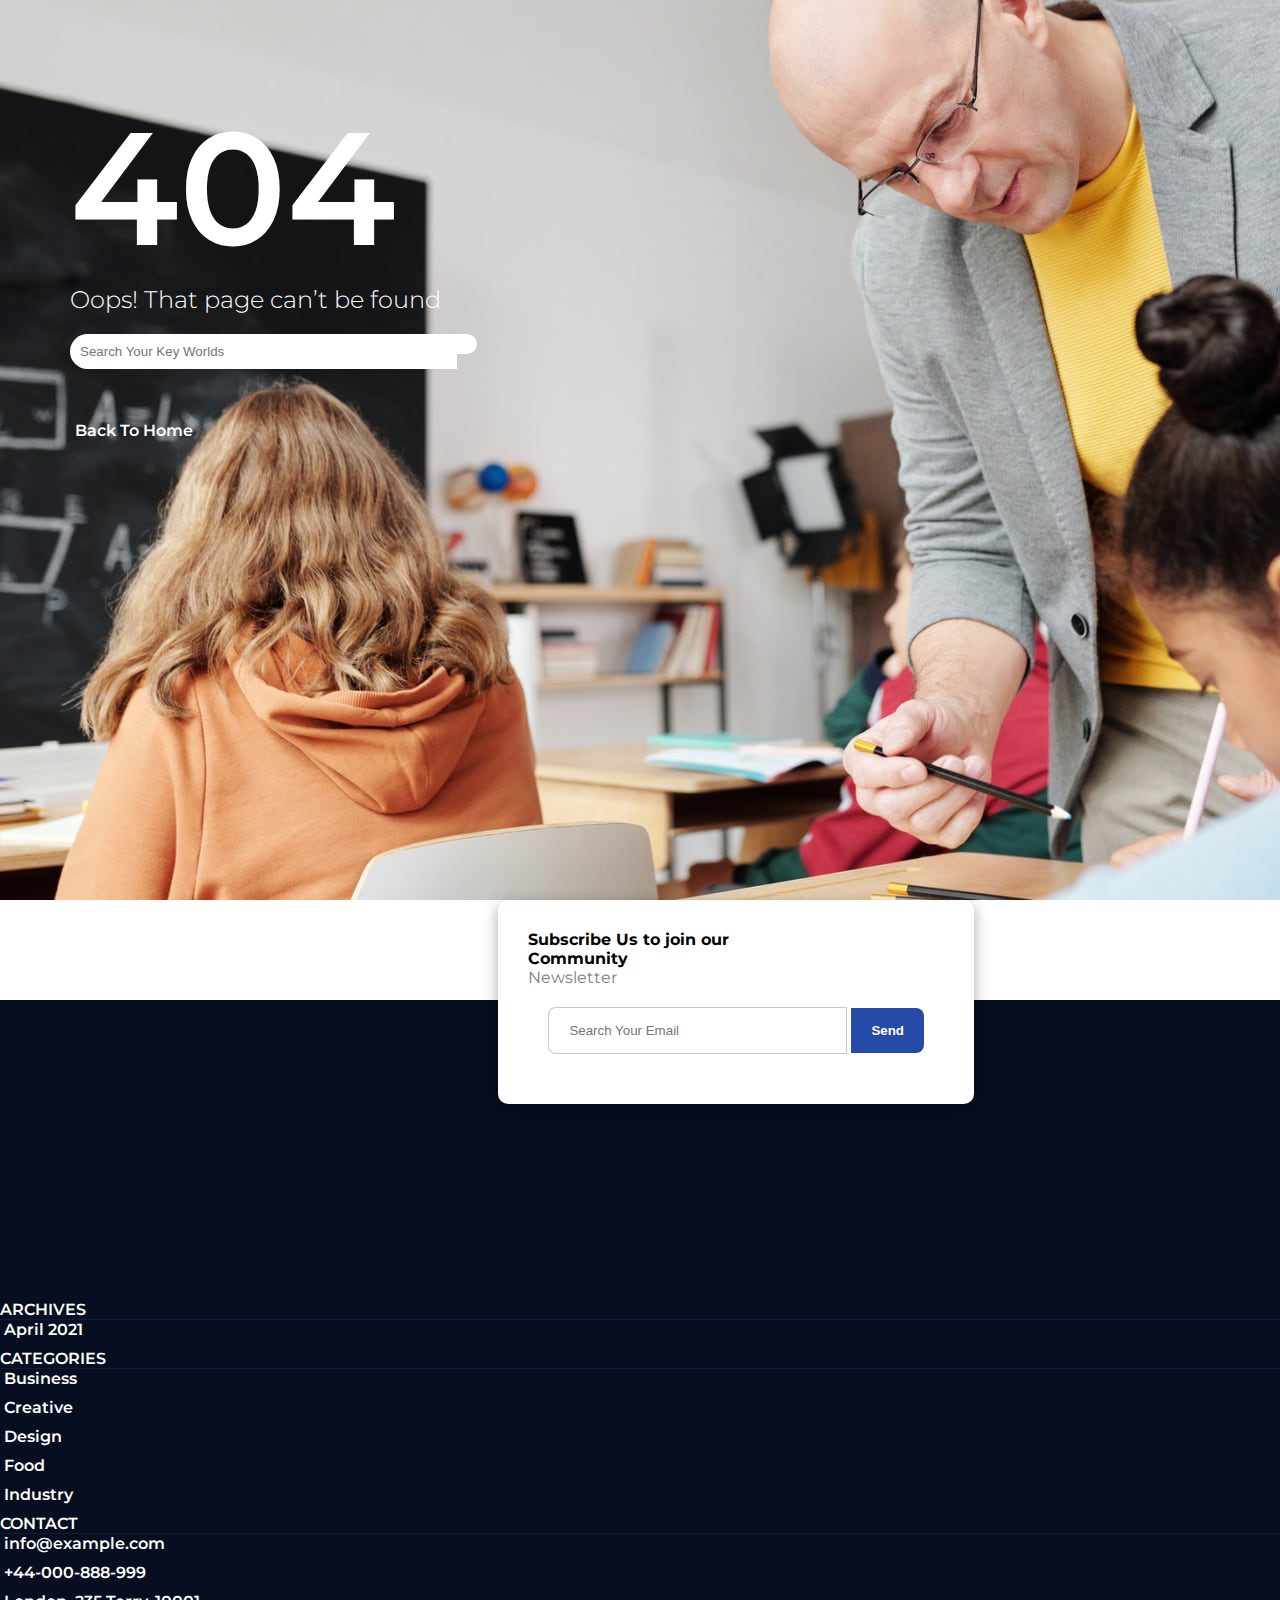
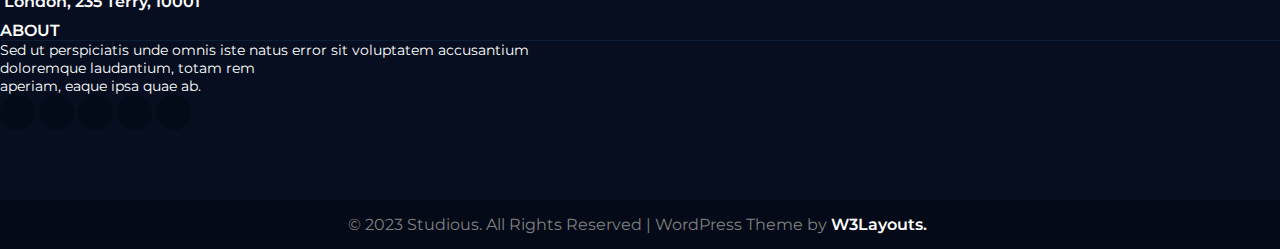
<file: 404page/index.html>
<!doctype html>
<html lang="en">

<head>
    <title>404-page</title>
    <!-- Required meta tags -->
    <meta charset="utf-8">
    <meta name="viewport" content="width=device-width, initial-scale=1, shrink-to-fit=no">

    <link rel="short cut icon" href="./img/328cc1f23e4a3b73aa60ee6ced1897a1.jpeg">

    <!-- Bootstrap CSS v5.2.1 -->
    <link href="https://cdn.jsdelivr.net/npm/bootstrap@5.2.1/dist/css/bootstrap.min.css" rel="stylesheet"
        integrity="sha384-iYQeCzEYFbKjA/T2uDLTpkwGzCiq6soy8tYaI1GyVh/UjpbCx/TYkiZhlZB6+fzT" crossorigin="anonymous">

    <!-- FontAwesome 6.2.0 CSS -->
    <link rel="stylesheet" href="https://cdnjs.cloudflare.com/ajax/libs/font-awesome/6.2.0/css/all.min.css"
        integrity="sha512-xh6O/CkQoPOWDdYTDqeRdPCVd1SpvCA9XXcUnZS2FmJNp1coAFzvtCN9BmamE+4aHK8yyUHUSCcJHgXloTyT2A=="
        crossorigin="anonymous" referrerpolicy="no-referrer" />

    <!-- Cdn Font Awesome -->
    <link rel="stylesheet" href="https://cdnjs.cloudflare.com/ajax/libs/font-awesome/6.4.0/css/all.min.css"
        integrity="sha512-iecdLmaskl7CVkqkXNQ/ZH/XLlvWZOJyj7Yy7tcenmpD1ypASozpmT/E0iPtmFIB46ZmdtAc9eNBvH0H/ZpiBw=="
        crossorigin="anonymous" referrerpolicy="no-referrer" />

    <!-- google font     -->
    <link rel="preconnect" href="https://fonts.googleapis.com">
    <link rel="preconnect" href="https://fonts.gstatic.com" crossorigin>
    <link href="https://fonts.googleapis.com/css2?family=Montserrat:wght@300;400;600;700&display=swap" rel="stylesheet">



    <!-- MAIN CSS  -->
    <link rel="stylesheet" href="./css/style.css">

</head>

<body>
    <header>

    </header>
    <main>
        <!-- BANNER  -->
        <section class="banner">
            <div class="comtainer">
                <div class="error_view">
                    <div class="banner__error1">
                        <h2>404</h2>
                    </div>
                    <div class="banner__error2">
                        <h1>Oops! That page can’t be found</h1>
                    </div>
                    <div class="search__box">
                        <div class="search__all">
                            <input id="search__input" type="text" id="search__text"placeholder="Search Your Key Worlds">
                            <button class="search__btn"><i class="fa-solid fa-magnifying-glass"></i></button>
                        </div>
                    </div>
                    <!-- <div class="banner__input">
                        <form action="#">
                            <input type="text" placeholder="Search Your Key Words">

                            
                            <button class="search-box__btn"><i class="fa-solid fa-magnifying-glass"></i></button>
                        </form>
                    </div> -->
                    <div class="banner__gohome">
                        <a href="./../index.html">
                            <i class="fa-solid fa-arrow-left"></i>
                            Back To Home
                        </a>
                    </div>
                </div>

            </div>
        </section>
    </main>


    <div class="me__bau">
        <section class="white__zone"></section>

        <footer>
            <div class="container">

                <div class="services__sub">
                    <div class="container">
                        <div class="services__view d-flex justify-content-center">
                            <div class="ser__left">
                                <h4>Subscribe Us to join our <br> Community</h4>
                                <p>Newsletter</p>
                            </div>

                            <div class="ser__right">
                                <div class="ser__all">
                                    <form action="#">
                                        <input type="text" placeholder="Search Your Email">

                                        <button class="btn__right">Send</button>
                                    </form>
                                </div>
                            </div>
                        </div>

                    </div>
                </div>





                <div class="footer__mid">
                    <div class="container text-left">
                        <div class="row row-cols-1 row-cols-sm-2 row-cols-md-4">
                            <!-- item1 -->
                            <div class="footer__item col">
                                <h6>ARCHIVES</h6>
                                <ul>
                                    <li><a href="#">
                                            <i class="fa-solid fa-angles-right"></i>
                                            April 2021
                                        </a></li>
                                </ul>
                            </div>

                            <!-- item2 -->
                            <div class="footer__item col">
                                <h6>CATEGORIES</h6>
                                <ul>
                                    <li><a href="#">
                                            <i class="fa-solid fa-angles-right"></i>
                                            Business
                                        </a></li>

                                    <li><a href="#">
                                            <i class="fa-solid fa-angles-right"></i>
                                            Creative
                                        </a></li>

                                    <li><a href="#">
                                            <i class="fa-solid fa-angles-right"></i>
                                            Design
                                        </a></li>

                                    <li><a href="#">
                                            <i class="fa-solid fa-angles-right"></i>
                                            Food
                                        </a></li>

                                    <li><a href="#">
                                            <i class="fa-solid fa-angles-right"></i>
                                            Industry
                                        </a></li>
                                </ul>
                            </div>

                            <!-- item3  -->
                            <div class="footer__item col">
                                <h6>CONTACT</h6>
                                <ul>
                                    <li><a href="mailto:info@example.com">
                                            <i class="fa-solid fa-envelope"></i>
                                            info@example.com
                                        </a></li>

                                    <li><a href="tel: +44-000-888-999">
                                            <i class="fa-solid fa-phone"></i>
                                            +44-000-888-999
                                        </a></li>

                                    <li><a href="#">
                                            <i class="fa-solid fa-location-dot"></i>
                                            London, 235 Terry, 10001
                                        </a></li>
                                </ul>
                            </div>

                            <!-- item4  -->
                            <div class="footer__item col">
                                <h6>ABOUT</h6>
                                <p class="text-light">Sed ut perspiciatis unde omnis iste natus error sit voluptatem
                                    accusantium<br>doloremque laudantium, totam rem<br>aperiam, eaque ipsa quae ab.</p>

                                <!-- footer icon -->
                                <ul class="icon__footer d-flex">
                                    <li><a href="#">
                                            <i class="fa-brands fa-facebook"></i>
                                        </a></li>
                                    <li><a href="#">
                                            <i class="fa-brands fa-instagram"></i>
                                        </a></li>
                                    <li><a href="#">
                                            <i class="fa-brands fa-twitter"></i>
                                        </a></li>
                                    <li><a href="#">
                                            <i class="fa-brands fa-google-plus-g"></i>
                                        </a></li>
                                    <li><a href="#">
                                            <i class="fa-brands fa-github"></i>
                                        </a></li>
                                </ul>
                            </div>
                        </div>
                    </div>
                </div>


            </div>

            <section class="footer__sub text-center">
                <div class="container">
                    <div class="sub__title">
                        <p>© 2023 Studious. All Rights Reserved | WordPress Theme by
                            <a href="#">W3Layouts.</a>
                        </p>
                    </div>
                </div>
            </section>

        </footer>
    </div>

    <!-- BACK TO TOP  -->
    <a class="backtotop cd-top text-replace js-cd-top" href="#">
        <i class="fa-solid fa-turn-up"></i>
    </a>
    <!-- Bootstrap JavaScript Libraries -->
    <script src="https://cdn.jsdelivr.net/npm/@popperjs/core@2.11.6/dist/umd/popper.min.js"
        integrity="sha384-oBqDVmMz9ATKxIep9tiCxS/Z9fNfEXiDAYTujMAeBAsjFuCZSmKbSSUnQlmh/jp3" crossorigin="anonymous">
        </script>

    <script src="https://cdn.jsdelivr.net/npm/bootstrap@5.2.1/dist/js/bootstrap.min.js"
        integrity="sha384-7VPbUDkoPSGFnVtYi0QogXtr74QeVeeIs99Qfg5YCF+TidwNdjvaKZX19NZ/e6oz" crossorigin="anonymous">
        </script>

    <!-- backtotop link -->
    <script src="./js/util.js"></script>
    <script src="./js/main-btt.js"></script>
</body>

</html>
</file>
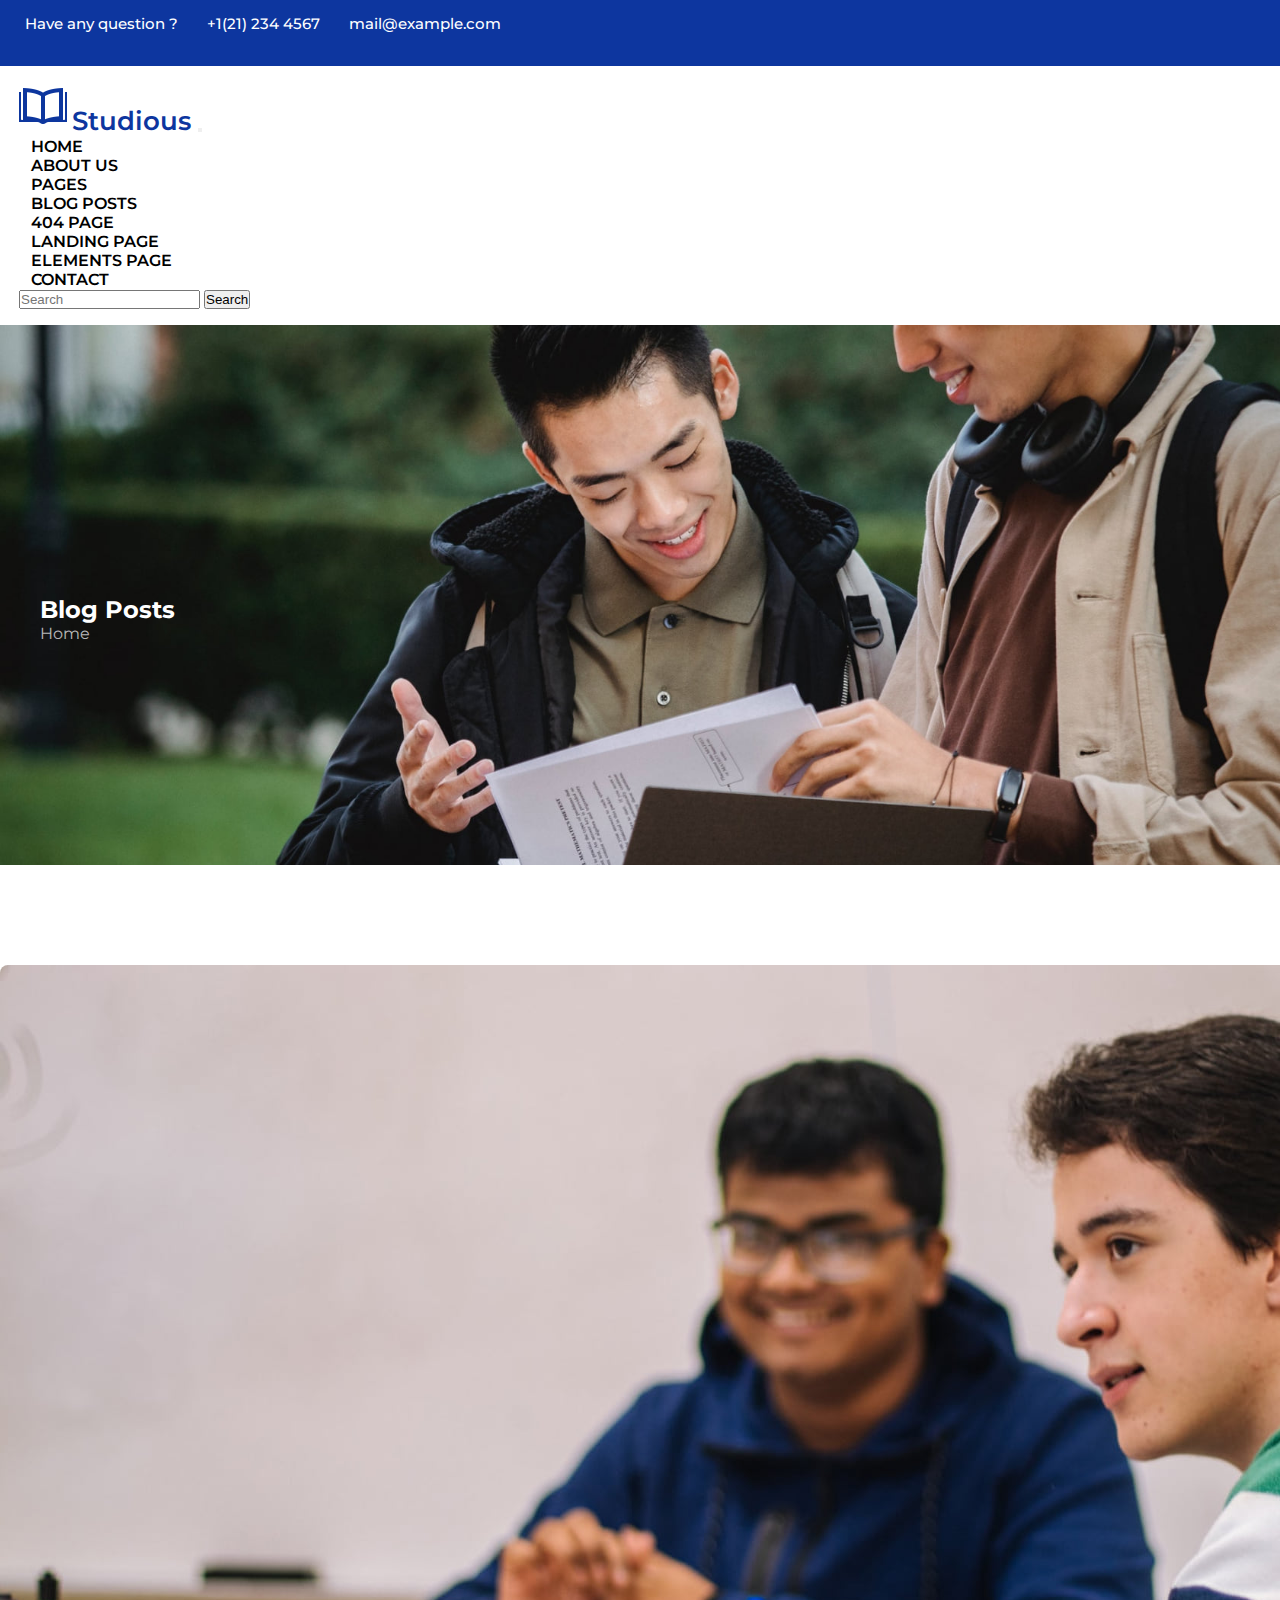
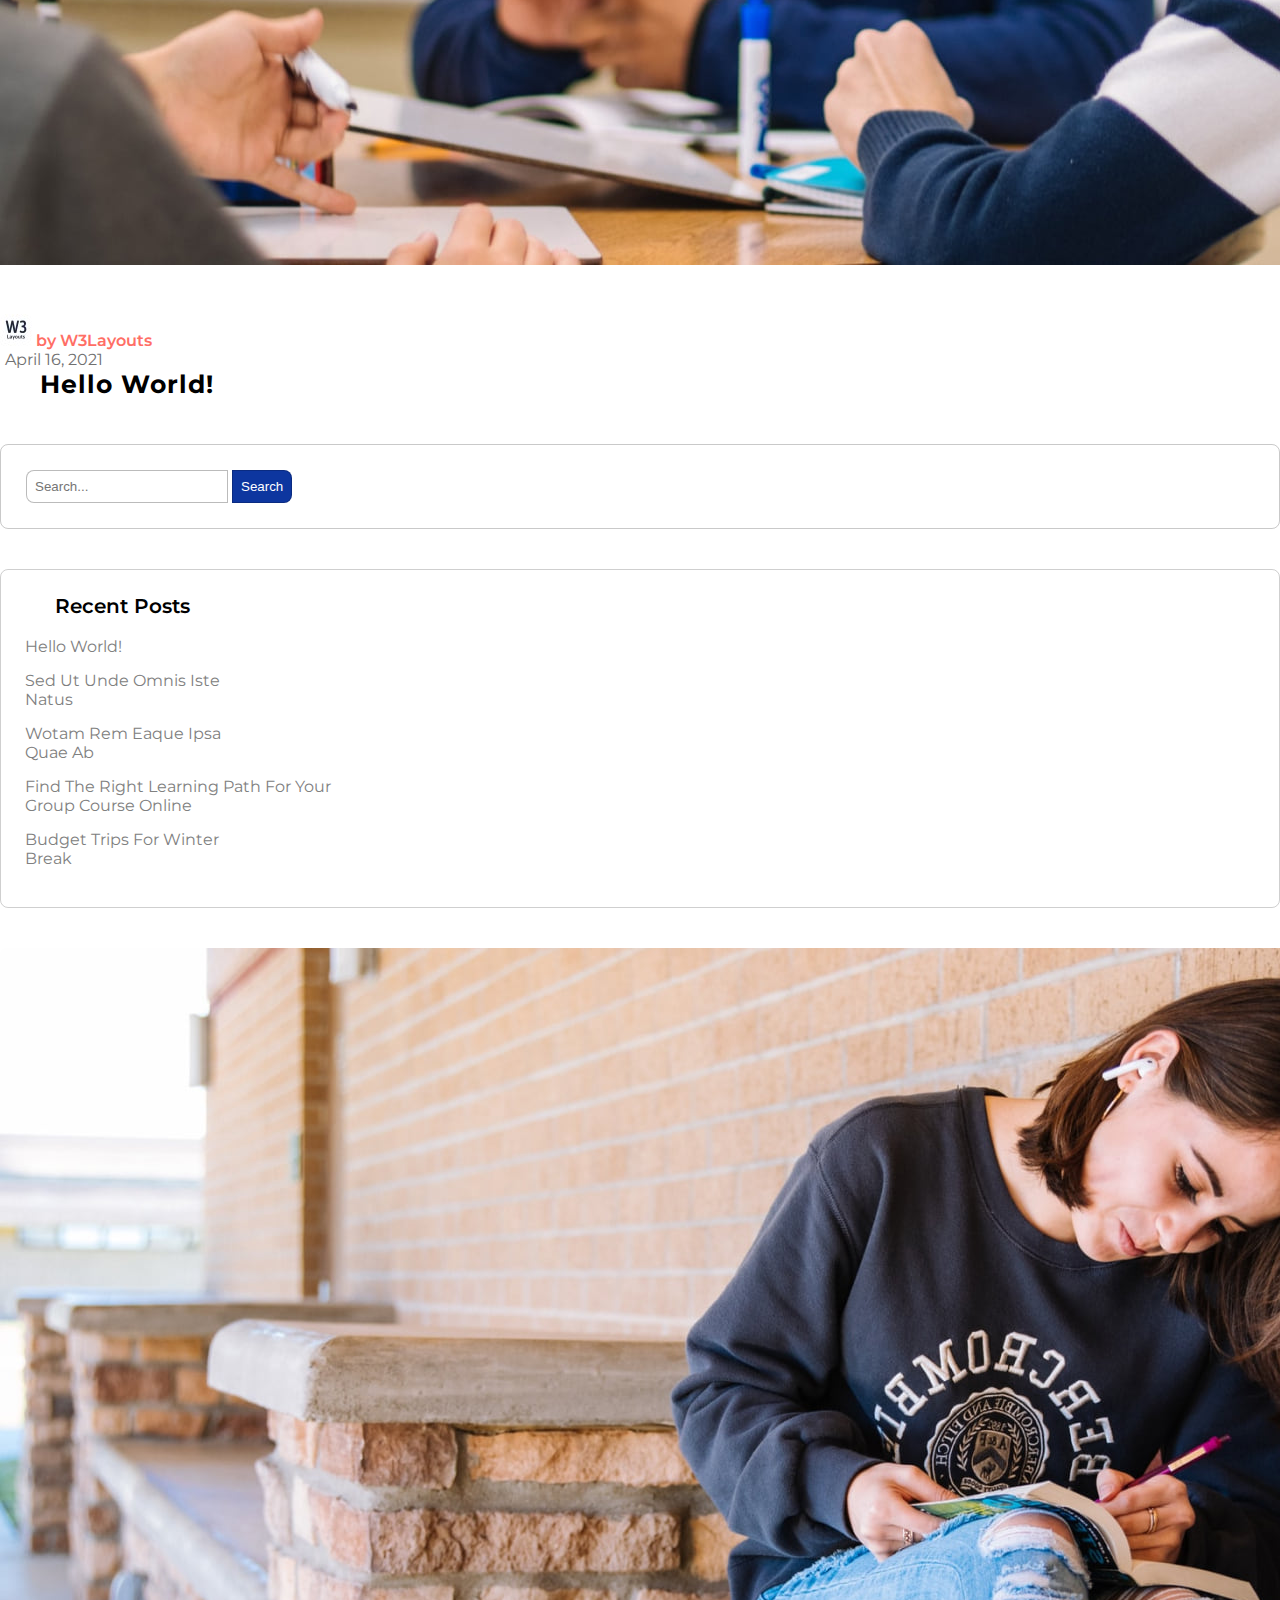
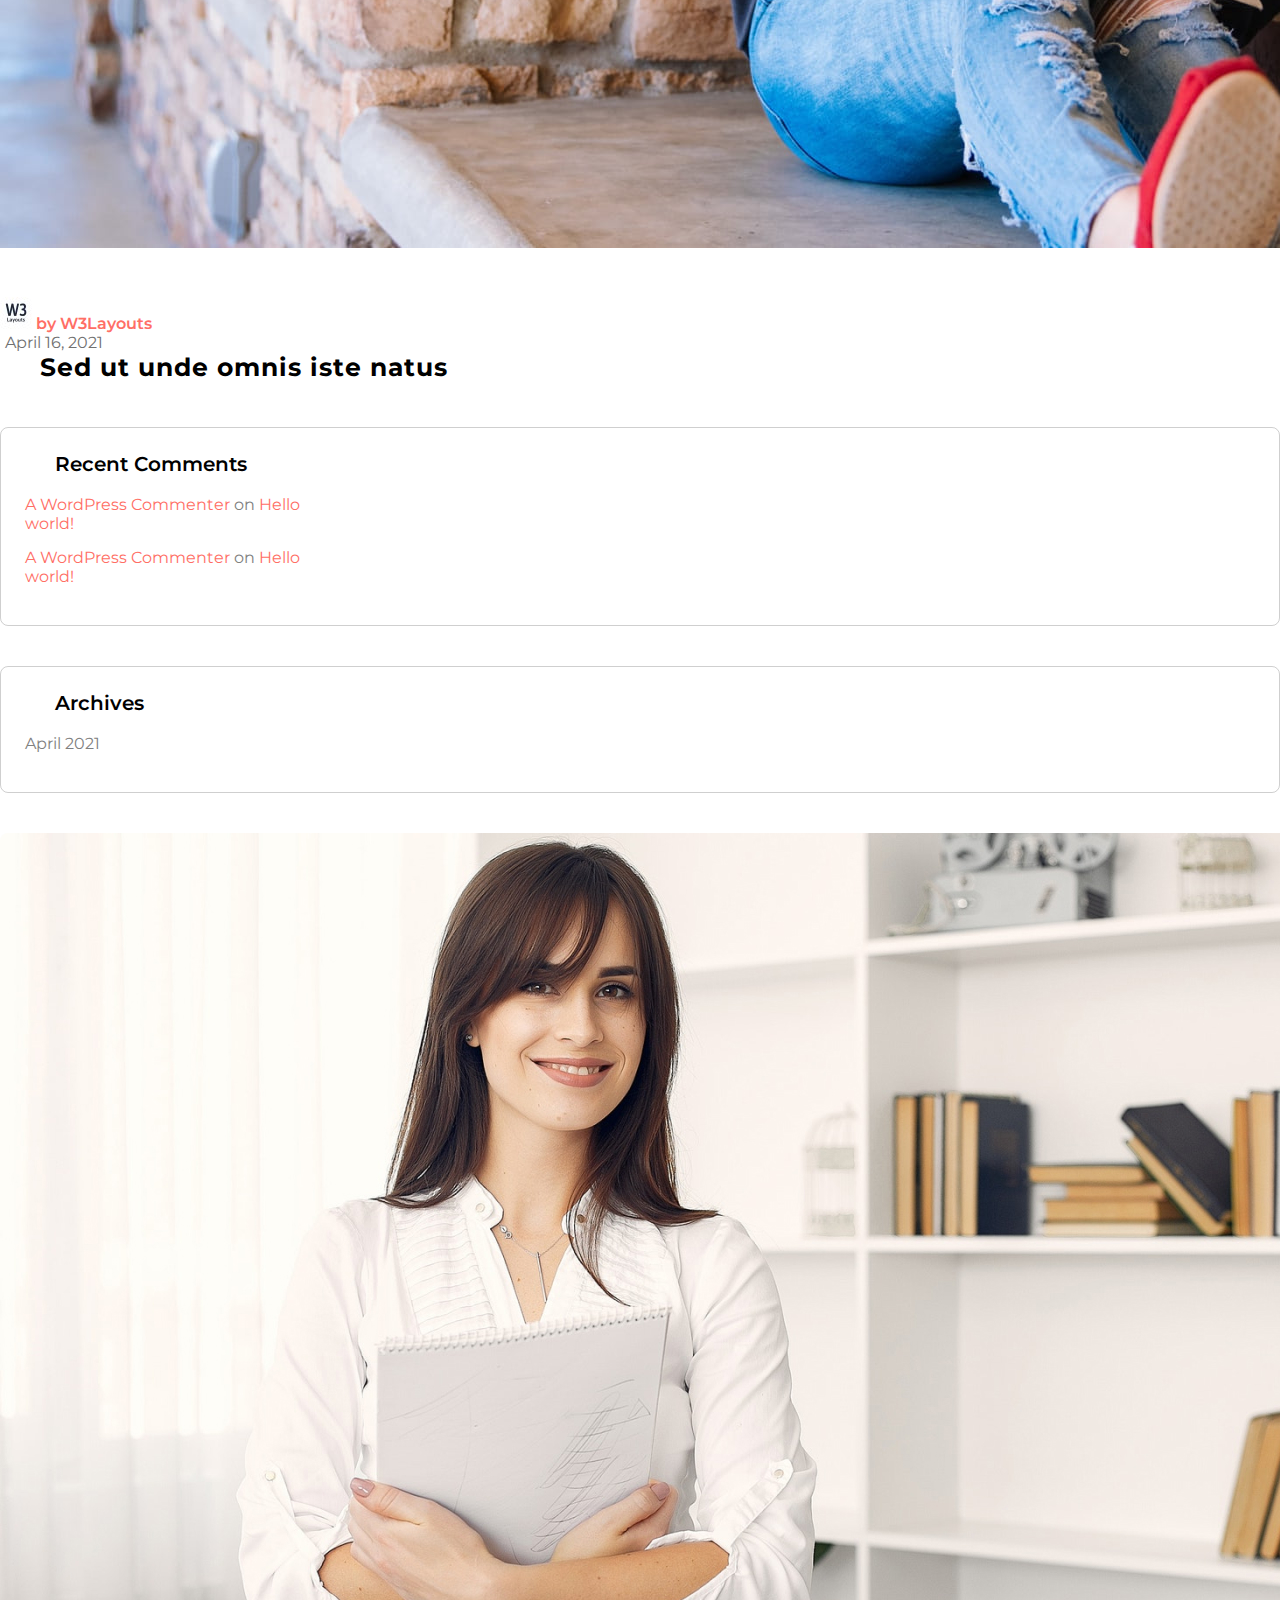
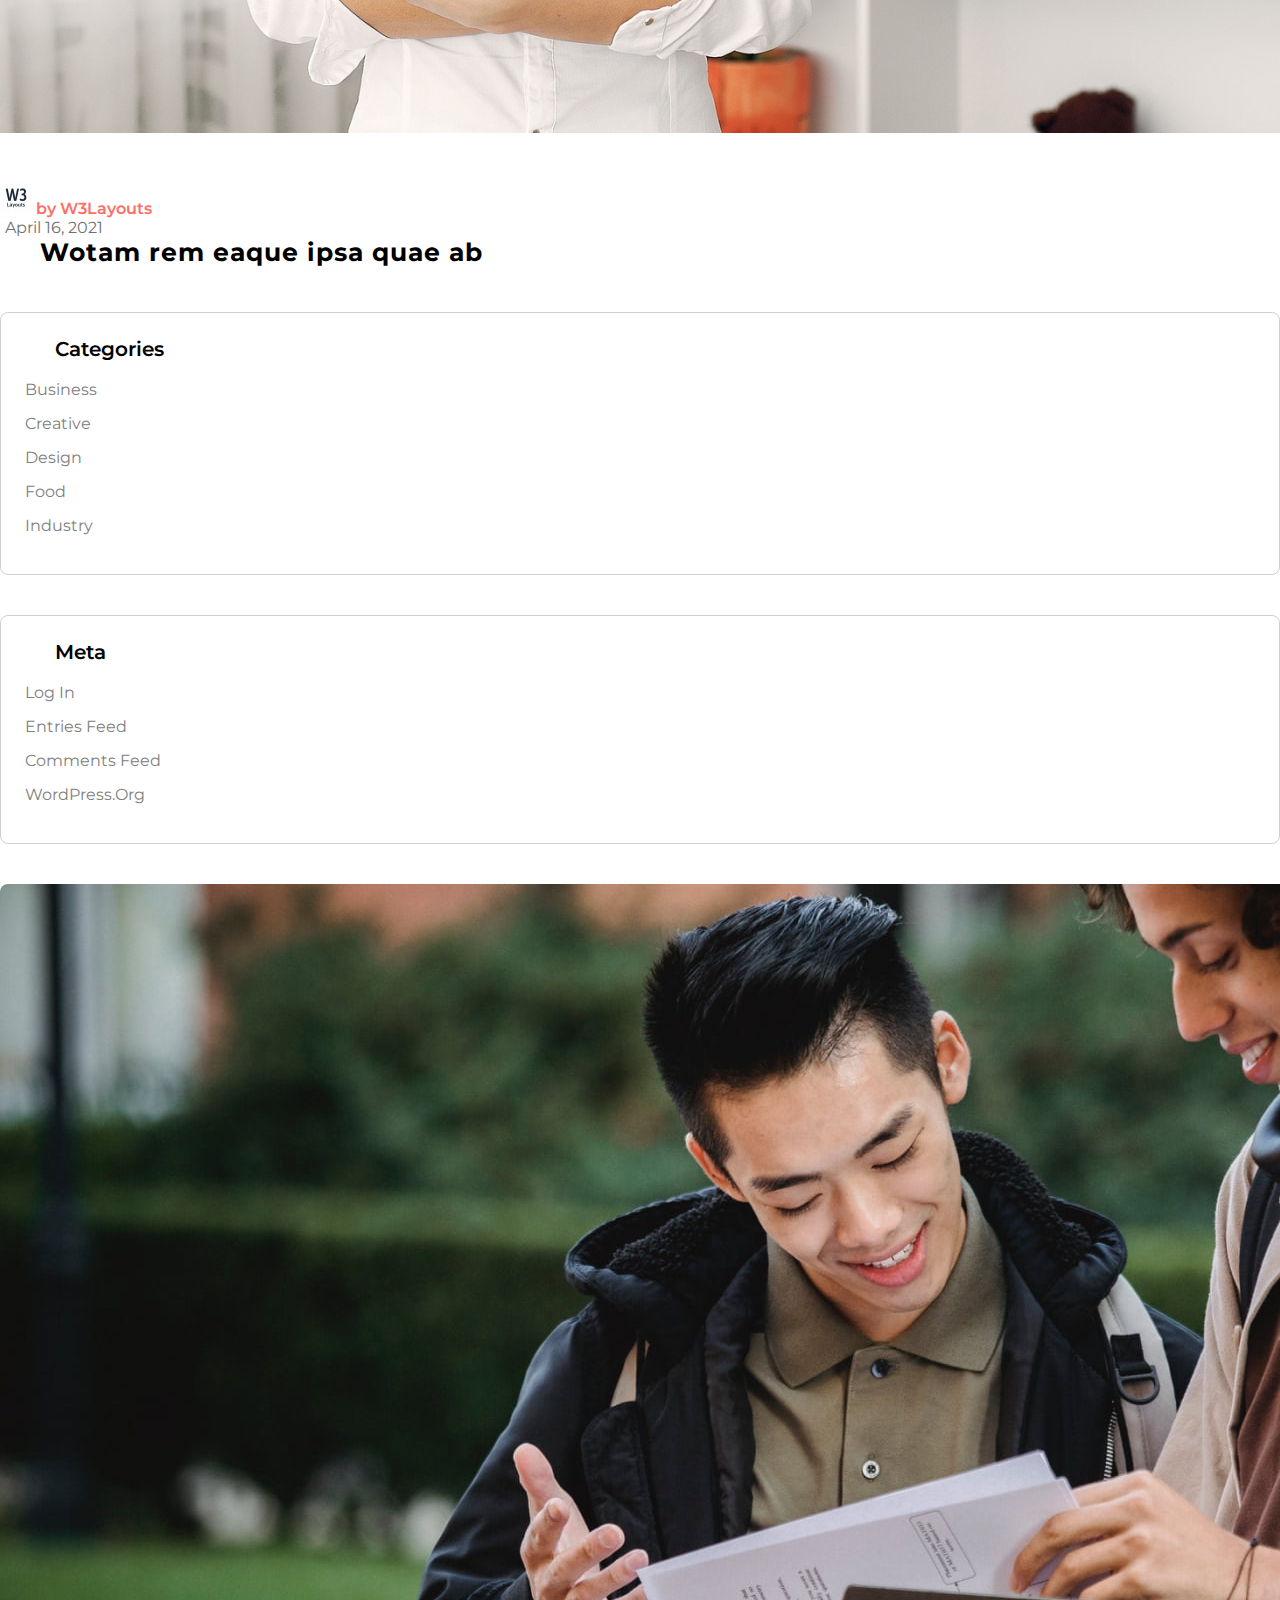
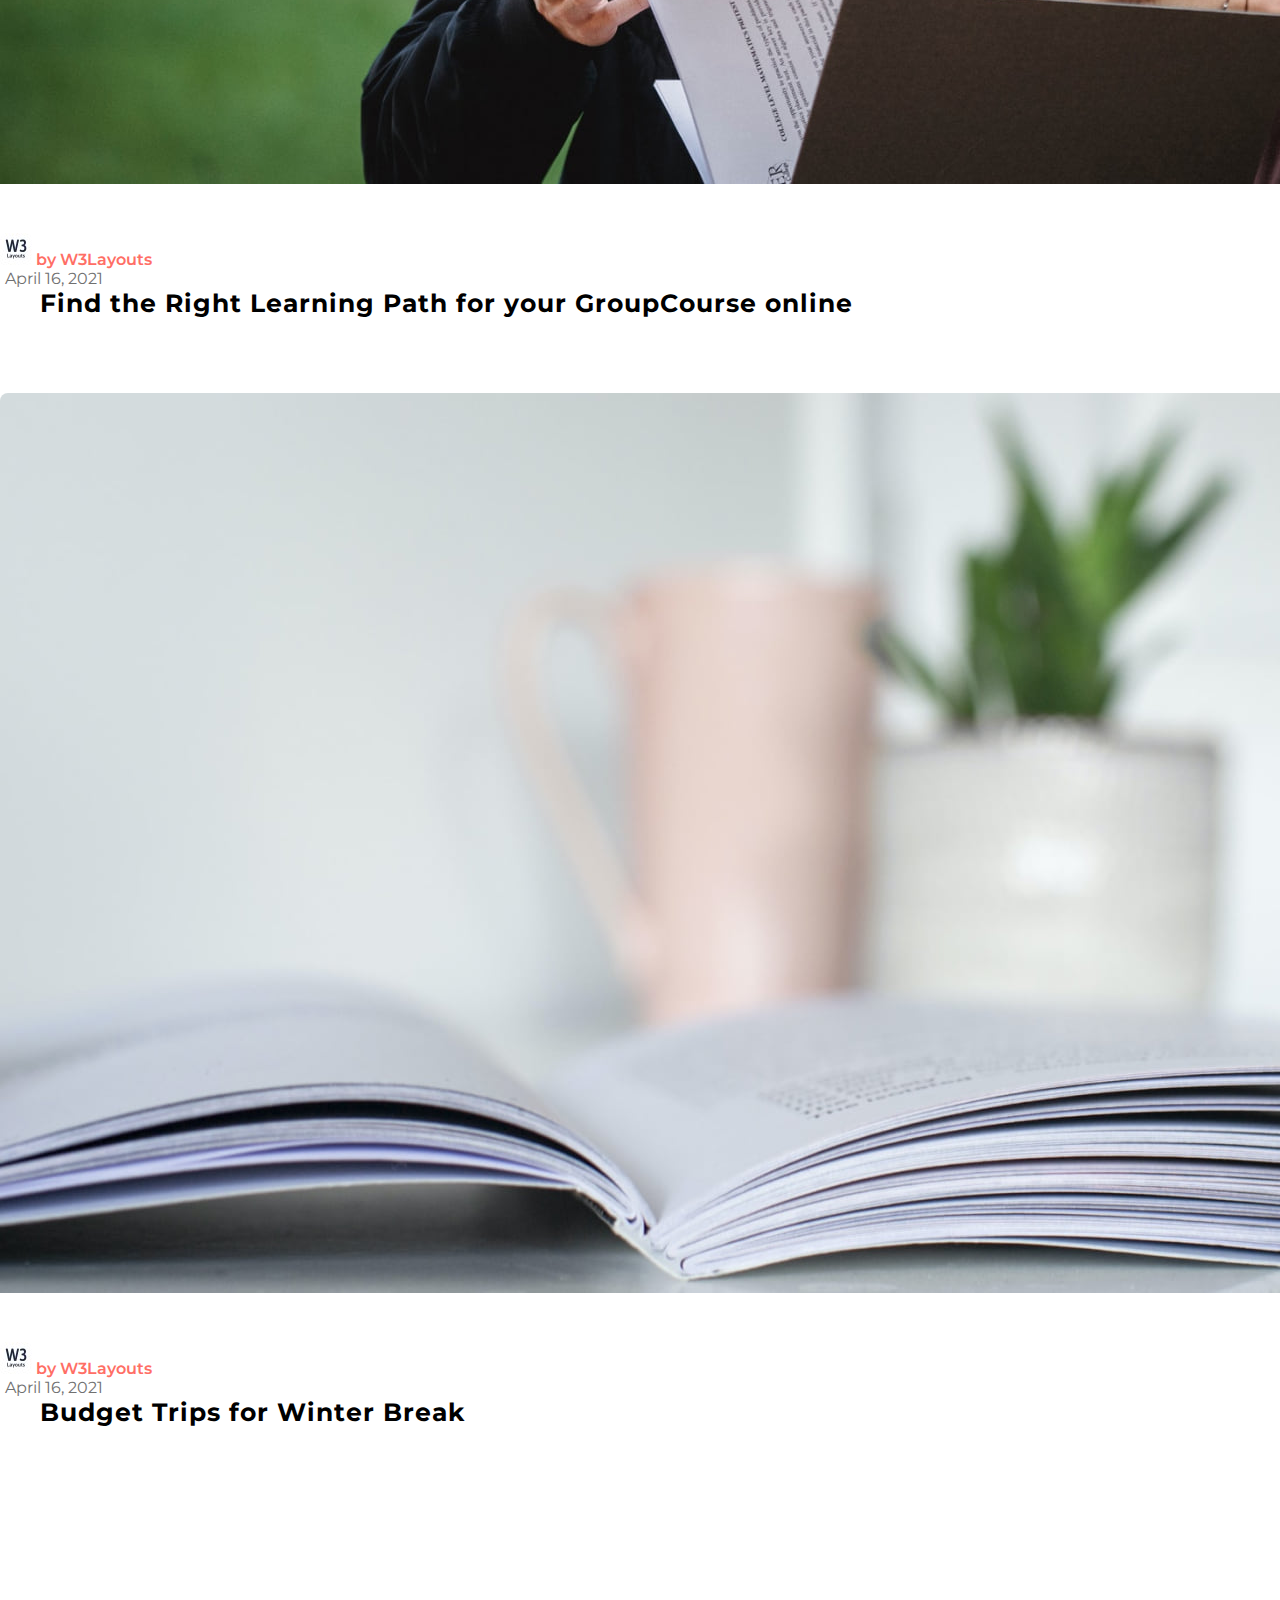
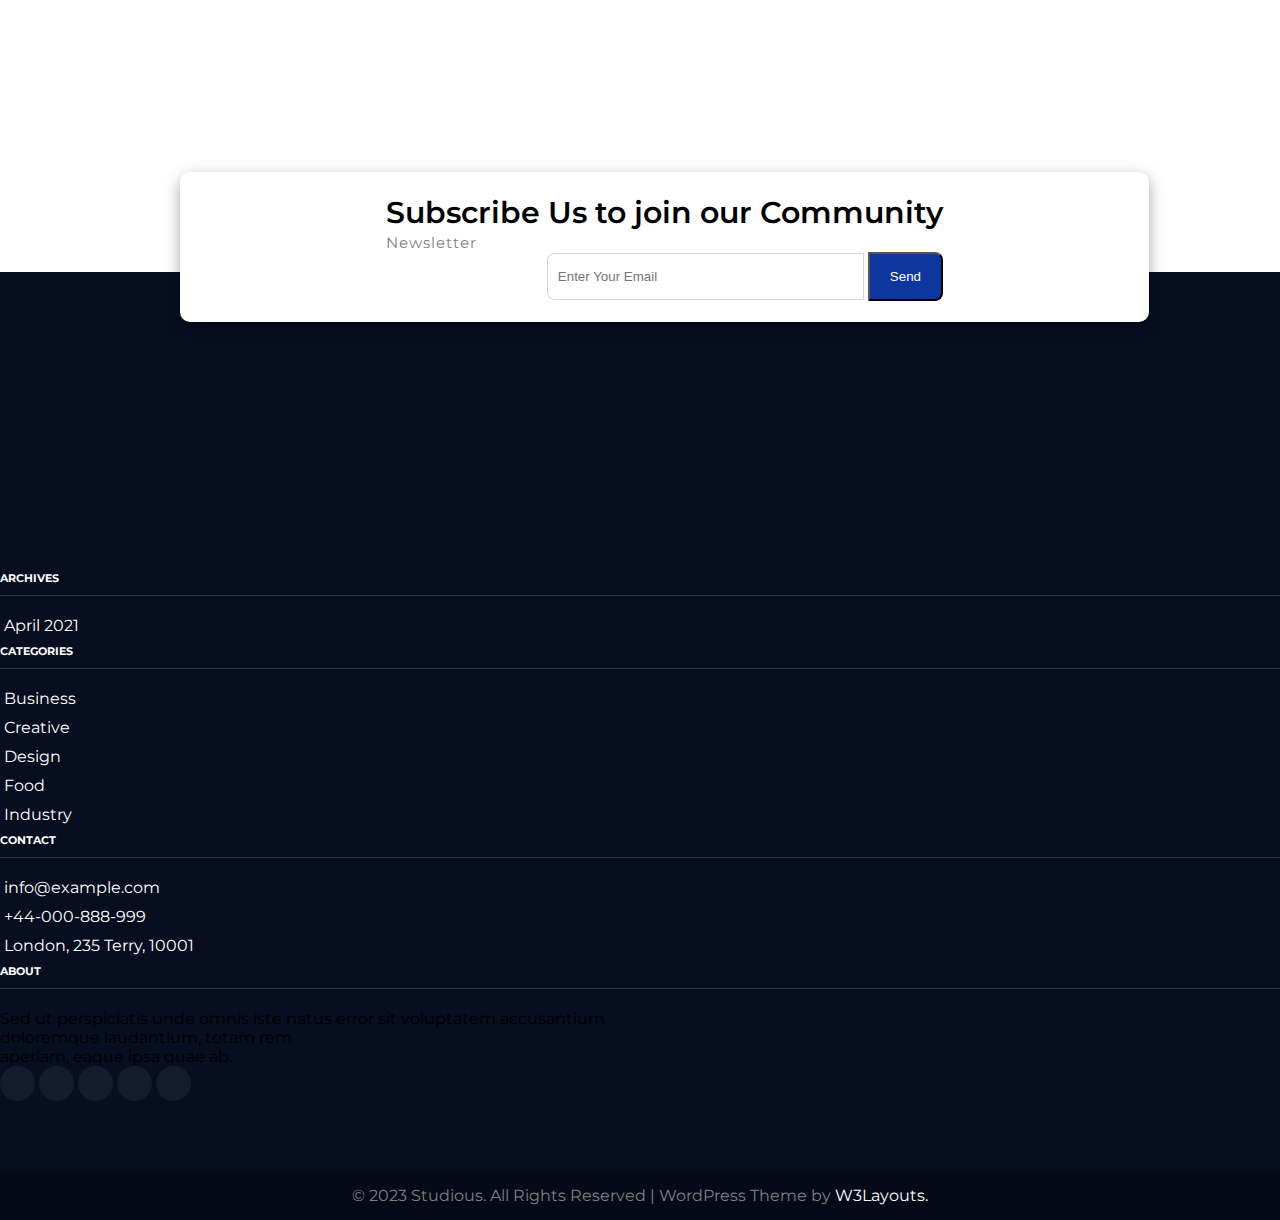
<file: Blogs/index.html>
<!doctype html>
<html lang="en">

<head>
  <title>Title</title>
  <!-- Required meta tags -->
  <meta charset="utf-8">
  <meta name="viewport" content="width=device-width, initial-scale=1, shrink-to-fit=no">

  <!-- Bootstrap CSS v5.2.1 -->
  <link href="https://cdn.jsdelivr.net/npm/bootstrap@5.2.1/dist/css/bootstrap.min.css" rel="stylesheet"
    integrity="sha384-iYQeCzEYFbKjA/T2uDLTpkwGzCiq6soy8tYaI1GyVh/UjpbCx/TYkiZhlZB6+fzT" crossorigin="anonymous">

  <!-- font-awesome -->
  <link rel="stylesheet" href="https://cdnjs.cloudflare.com/ajax/libs/font-awesome/6.4.0/css/all.min.css"
    integrity="sha512-iecdLmaskl7CVkqkXNQ/ZH/XLlvWZOJyj7Yy7tcenmpD1ypASozpmT/E0iPtmFIB46ZmdtAc9eNBvH0H/ZpiBw=="
    crossorigin="anonymous" referrerpolicy="no-referrer" />

  <!-- google font -->
  <link rel="preconnect" href="https://fonts.googleapis.com">
  <link rel="preconnect" href="https://fonts.gstatic.com" crossorigin>
  <link href="https://fonts.googleapis.com/css2?family=Montserrat:wght@300;400;600;700&display=swap" rel="stylesheet">

  <!-- MAIN CSS -->
  <link rel="stylesheet" href="./css/style.css">

</head>

<body>
  <header>
    <div class="header__top d-flex justify-content-between container-fluid">
      <div class="header__left">
        <a href="#">Have any question ?</a>

        <a href="tel:+1(21) 234 4567"><i class="fa-solid fa-phone"></i> +1(21) 234 4567</a>

        <a href="mailto:mail@example.com"><i class="fa-solid fa-envelope"></i> mail@example.com</a>
      </div>

      <div class="header__right">
        <a href="#"><i class="fa-brands fa-facebook-f"></i></a>

        <a href="#"><i class="fa-brands fa-square-twitter"></i></a>

        <a href="#"><i class="fa-brands fa-instagram"></i></a>

        <a href="#"><i class="fa-brands fa-linkedin-in"></i></a>
      </div>
    </div>
    <!-- place navbar here -->
    <nav class="navbar navbar-expand-lg bg-light">
      <div class="navberblog container-fluid">
        <a class="navbar-brand" href="#">
          <img src="./img/logo.png" alt="logo.png">Studious
        </a>
        <button class="navbar-toggler" type="button" data-bs-toggle="collapse" data-bs-target="#navbarSupportedContent"
          aria-controls="navbarSupportedContent" aria-expanded="false" aria-label="Toggle navigation">
          <span class="navbar-toggler-icon"></span>
        </button>
        <div class="collapse navbar-collapse" id="navbarSupportedContent">
          <ul class="navbar-nav me-auto mb-2 mb-lg-0">
            <li class="nav-item">
              <a class="nav-link active" aria-current="page" href="./../index.html">HOME</a>
            </li>
            <li class="nav-item">
              <a class="nav-link" href="./../aboutUs/index.html">ABOUT US</a>
            </li>
            <li class="nav-item dropdown">
              <a class="nav-link dropdown-toggle" href="#" role="button" data-bs-toggle="dropdown"
                aria-expanded="false">
                PAGES
              </a>
              <ul class="dropdown-menu">
                <li><a class="dropdown-item" href="./../Blogs/index.html">BLOG POSTS</a></li>
                <li><a class="dropdown-item" href="./../404page/index.html">404 PAGE</a></li>
                <li><a class="dropdown-item" href="./../landingPage/landingPage.html">LANDING PAGE</a></li>
                <li><a class="dropdown-item" href="#">ELEMENTS PAGE</a></li>
              </ul>
            </li>
            <li class="nav-item">
              <a class="nav-link" href="./../Contact/contact.html">CONTACT</a>
            </li>
          </ul>
          <form class="d-flex" role="search">
            <input class="form-control me-2" type="search" placeholder="Search" aria-label="Search">
            <button class="btn btn-outline-success" type="submit">Search</button>
          </form>
        </div>
      </div>
    </nav>
    <!-- BANNER -->
    <div class="banner">
      <div class="banner__posts container">
        <h4>Blog Posts</h4>
        <a href="#">Home</a>
      </div>

    </div>
  </header>
  <main>
    <div class="news__posts">
      <div class="container ">
        <!-- row1 -->
        <div class="row">
          <div class="col-sm-8">
            <div class="card" style="width: 100%">
              <img src="./img/banner3.jpg" class="news-img-top" alt="banner3.jpg">
              <div class="news-body">
                <div class="news__content">
                  <ul class="d-flex justify-content-between">
                    <li><a href="#">
                        <img src="./img/328cc1f23e4a3b73aa60ee6ced1897a1.jpeg" alt="bg21">
                        <a href="#"><span class="by">by W3Layouts</span></a>
                      </a></li>

                    <li class="mx-5"><a href="#">
                        <i class="fa-regular fa-clock"></i><span class="april">April 16, 2021</span>
                      </a></li>
                  </ul>
                  <a href="#" class="world">Hello World!</a>
                </div>
              </div>
            </div>
          </div>

          <div class="col-sm-4">
            <div class="search__item">
              <form class="search__form" action="#">
                <input class="search__suv" type="text" placeholder="Search...">
                <button class="search__btn">Search</button>
              </form>
            </div>

            <!-- item2 -->
            <div class="search__item">
              <div class="recent__item">
                <h2>Recent Posts</h2>
                <ul class="recent__sub">
                  <li><a href="#">Hello World!</a></li>
                  <li><a href="#">Sed Ut Unde Omnis Iste <br> Natus</a></li>
                  <li><a href="#">Wotam Rem Eaque Ipsa <br> Quae Ab</a></li>
                  <li><a href="#">Find The Right Learning Path For Your <br> Group Course Online</a></li>
                  <li><a href="#">Budget Trips For Winter <br> Break</a></li>
                </ul>
              </div>

            </div>
          </div>
        </div>

        <!-- row2 -->
        <div class="row">
          <div class="col-sm-8">
            <div class="card" style="width: 100%">
              <img src="./img/banner2.jpg" class="news-img-top" alt="banner2.jpg">
              <div class="news-body">
                <div class="news__content">
                  <ul class="d-flex justify-content-between">
                    <li><a href="#">
                        <img src="./img/328cc1f23e4a3b73aa60ee6ced1897a1.jpeg" alt="bg21">
                        <a href="#"><span class="by">by W3Layouts</span></a>
                      </a></li>

                    <li class="mx-5"><a href="#">
                        <i class="fa-regular fa-clock"></i><span class="april">April 16, 2021</span>
                      </a></li>
                  </ul>
                  <a href="#" class="world">Sed ut unde omnis iste natus</a>
                </div>
              </div>
            </div>
          </div>

          <div class="col-sm-4">
            <!-- item3 -->
            <div class="search__item">
              <div class="comment__sub">
                <h2>Recent Comments</h2>
                <ul class="comment__suv">
                  <li><a href="#">A WordPress Commenter <span>on</span> Hello <br> world!</a></li>

                  <li><a href="#">A WordPress Commenter <span>on</span> Hello <br> world!</a></li>
                </ul>
              </div>
            </div>

            <!-- item4 -->
            <div class="search__item">
              <div class="recent__item">
                <h2>Archives</h2>
                <ul class="recent__sub">
                  <li><a href="#">April 2021</a></li>
                </ul>
              </div>
            </div>
          </div>
        </div>

        <!-- row3 -->
        <div class="row">
          <div class="col-sm-8">
            <div class="card" style="width: 100%">
              <img src="./img/bg5.jpg" class="news-img-top" alt="bg5.jpg">
              <div class="news-body">
                <div class="news__content">
                  <ul class="d-flex justify-content-between">
                    <li><a href="#">
                        <img src="./img/328cc1f23e4a3b73aa60ee6ced1897a1.jpeg" alt="bg21">
                        <a href="#"><span class="by">by W3Layouts</span></a>
                      </a></li>

                    <li class="mx-5"><a href="#">
                        <i class="fa-regular fa-clock"></i><span class="april">April 16, 2021</span>
                      </a></li>
                  </ul>
                  <a href="#" class="world">Wotam rem eaque ipsa quae ab</a>
                </div>
              </div>
            </div>
          </div>

          <div class="col-sm-4">
            <!-- item5 -->
            <div class="search__item">
              <div class="recent__item">
                <h2>Categories</h2>
                <ul class="recent__sub">
                  <li><a href="#">Business</a></li>
                  <li><a href="#">Creative</a></li>
                  <li><a href="#">Design</a></li>
                  <li><a href="#">Food</a></li>
                  <li><a href="#">Industry</a></li>
                </ul>
              </div>
            </div>

            <!-- item6 -->
            <div class="search__item">
              <div class="recent__item">
                <h2>Meta</h2>
                <ul class="recent__sub">
                  <li><a href="#">Log In</a></li>
                  <li><a href="#">Entries Feed</a></li>
                  <li><a href="#">Comments Feed</a></li>
                  <li><a href="#">WordPress.Org</a></li>
                </ul>
              </div>
            </div>
          </div>
        </div>

        <!-- row4 -->
        <div class="row">
          <div class="col-sm-8">
            <div class="card" style="width: 100%">
              <img src="./img/bg4.jpg" class="news-img-top" alt="bg4.jpg">
              <div class="news-body">
                <div class="news__content">
                  <ul class="d-flex justify-content-between">
                    <li><a href="#">
                        <img src="./img/328cc1f23e4a3b73aa60ee6ced1897a1.jpeg" alt="bg21">
                        <a href="#"><span class="by">by W3Layouts</span></a>
                      </a></li>

                    <li class="mx-5"><a href="#">
                        <i class="fa-regular fa-clock"></i><span class="april">April 16, 2021</span>
                      </a></li>
                  </ul>
                  <a href="#" class="world text-center">Find the Right Learning Path for your GroupCourse online</a>
                </div>
              </div>
            </div>
          </div>


        </div>

        <!-- row5 -->
        <div class="row">
          <div class="col-sm-8">
            <div class="card" style="width: 100%">
              <img src="./img/bg3.jpg" class="news-img-top" alt="bg3.jpg">
              <div class="news-body">
                <div class="news__content">
                  <ul class="d-flex justify-content-between">
                    <li><a href="#">
                        <img src="./img/328cc1f23e4a3b73aa60ee6ced1897a1.jpeg" alt="bg21">
                        <a href="#"><span class="by">by W3Layouts</span></a>
                      </a></li>

                    <li class="mx-5"><a href="#">
                        <i class="fa-regular fa-clock"></i><span class="april">April 16, 2021</span>
                      </a></li>
                  </ul>
                  <a href="#" class="world">Budget Trips for Winter Break</a>
                </div>
              </div>
            </div>
          </div>

          <!-- <div class="col-sm-4">col-sm-4</div> -->
        </div>

        <!-- <div class="news__suv">
          <ul class="newssmall__title d-flex">
            <li><a href="#">1</a></li>

            <li><a href="#">2</a></li>

            <li><a href="#">Next</a></li>
          </ul>
        </div> -->
      </div>
    </div>
  </main>
  <div class="zone__white"></div>
  <div class="footer__home">

    <footer>
      <!-- place footer here -->
      <div class="footer__top">
        <div class="container text-center">
          <div class="footer__clone row">
            <div class="col">
              <h4>Subscribe Us to join our Community</h4>
              <p>Newsletter</p>
            </div>
            <div class="form__btn col">
              <form class="form__btn" action="#">
                <input type="text" placeholder="Enter Your Email">
                <button class="footer__btn">Send</button>
              </form>
            </div>
          </div>
        </div>
      </div>

      <div class="footer__mid">
        <div class="container text-left">
          <div class="row row-cols-1 row-cols-sm-2 row-cols-md-4">
            <!-- item1 -->
            <div class="footer__item col">
              <h6>ARCHIVES</h6>
              <ul>
                <li><a href="#">
                    <i class="fa-solid fa-angles-right"></i>
                    April 2021
                  </a></li>
              </ul>
            </div>

            <!-- item2 -->
            <div class="footer__item col">
              <h6>CATEGORIES</h6>
              <ul>
                <li><a href="#">
                    <i class="fa-solid fa-angles-right"></i>
                    Business
                  </a></li>

                <li><a href="#">
                    <i class="fa-solid fa-angles-right"></i>
                    Creative
                  </a></li>

                <li><a href="#">
                    <i class="fa-solid fa-angles-right"></i>
                    Design
                  </a></li>

                <li><a href="#">
                    <i class="fa-solid fa-angles-right"></i>
                    Food
                  </a></li>

                <li><a href="#">
                    <i class="fa-solid fa-angles-right"></i>
                    Industry
                  </a></li>
              </ul>
            </div>

            <!-- item3  -->
            <div class="footer__item col">
              <h6>CONTACT</h6>
              <ul>
                <li><a href="mailto:info@example.com">
                    <i class="fa-solid fa-envelope"></i>
                    info@example.com
                  </a></li>

                <li><a href="tel: +44-000-888-999">
                    <i class="fa-solid fa-phone"></i>
                    +44-000-888-999
                  </a></li>

                <li><a href="#">
                    <i class="fa-solid fa-location-dot"></i>
                    London, 235 Terry, 10001
                  </a></li>
              </ul>
            </div>

            <!-- item4  -->
            <div class="footer__item col">
              <h6>ABOUT</h6>
              <p class="text-light">Sed ut perspiciatis unde omnis iste natus error sit voluptatem
                accusantium<br>doloremque laudantium, totam rem<br>aperiam, eaque ipsa quae ab.</p>

              <!-- footer icon -->
              <ul class="icon__footer d-flex">
                <li><a href="#">
                    <i class="fa-brands fa-facebook"></i>
                  </a></li>
                <li><a href="#">
                    <i class="fa-brands fa-instagram"></i>
                  </a></li>
                <li><a href="#">
                    <i class="fa-brands fa-twitter"></i>
                  </a></li>
                <li><a href="#">
                    <i class="fa-brands fa-google-plus-g"></i>
                  </a></li>
                <li><a href="#">
                    <i class="fa-brands fa-github"></i>
                  </a></li>
              </ul>
            </div>
          </div>
        </div>
      </div>

      <section class="footer__sub text-center">
        <div class="container">
          <div class="sub__title">
            <p>© 2023 Studious. All Rights Reserved | WordPress Theme by
              <a href="#">W3Layouts.</a>
            </p>
          </div>
        </div>
      </section>


    </footer>
  </div>


  <!-- footer__sub -->

  <!-- Bootstrap JavaScript Libraries -->
  <script src="https://cdn.jsdelivr.net/npm/@popperjs/core@2.11.6/dist/umd/popper.min.js"
    integrity="sha384-oBqDVmMz9ATKxIep9tiCxS/Z9fNfEXiDAYTujMAeBAsjFuCZSmKbSSUnQlmh/jp3" crossorigin="anonymous">
    </script>

  <script src="https://cdn.jsdelivr.net/npm/bootstrap@5.2.1/dist/js/bootstrap.min.js"
    integrity="sha384-7VPbUDkoPSGFnVtYi0QogXtr74QeVeeIs99Qfg5YCF+TidwNdjvaKZX19NZ/e6oz" crossorigin="anonymous">
    </script>
</body>

</html>
</file>
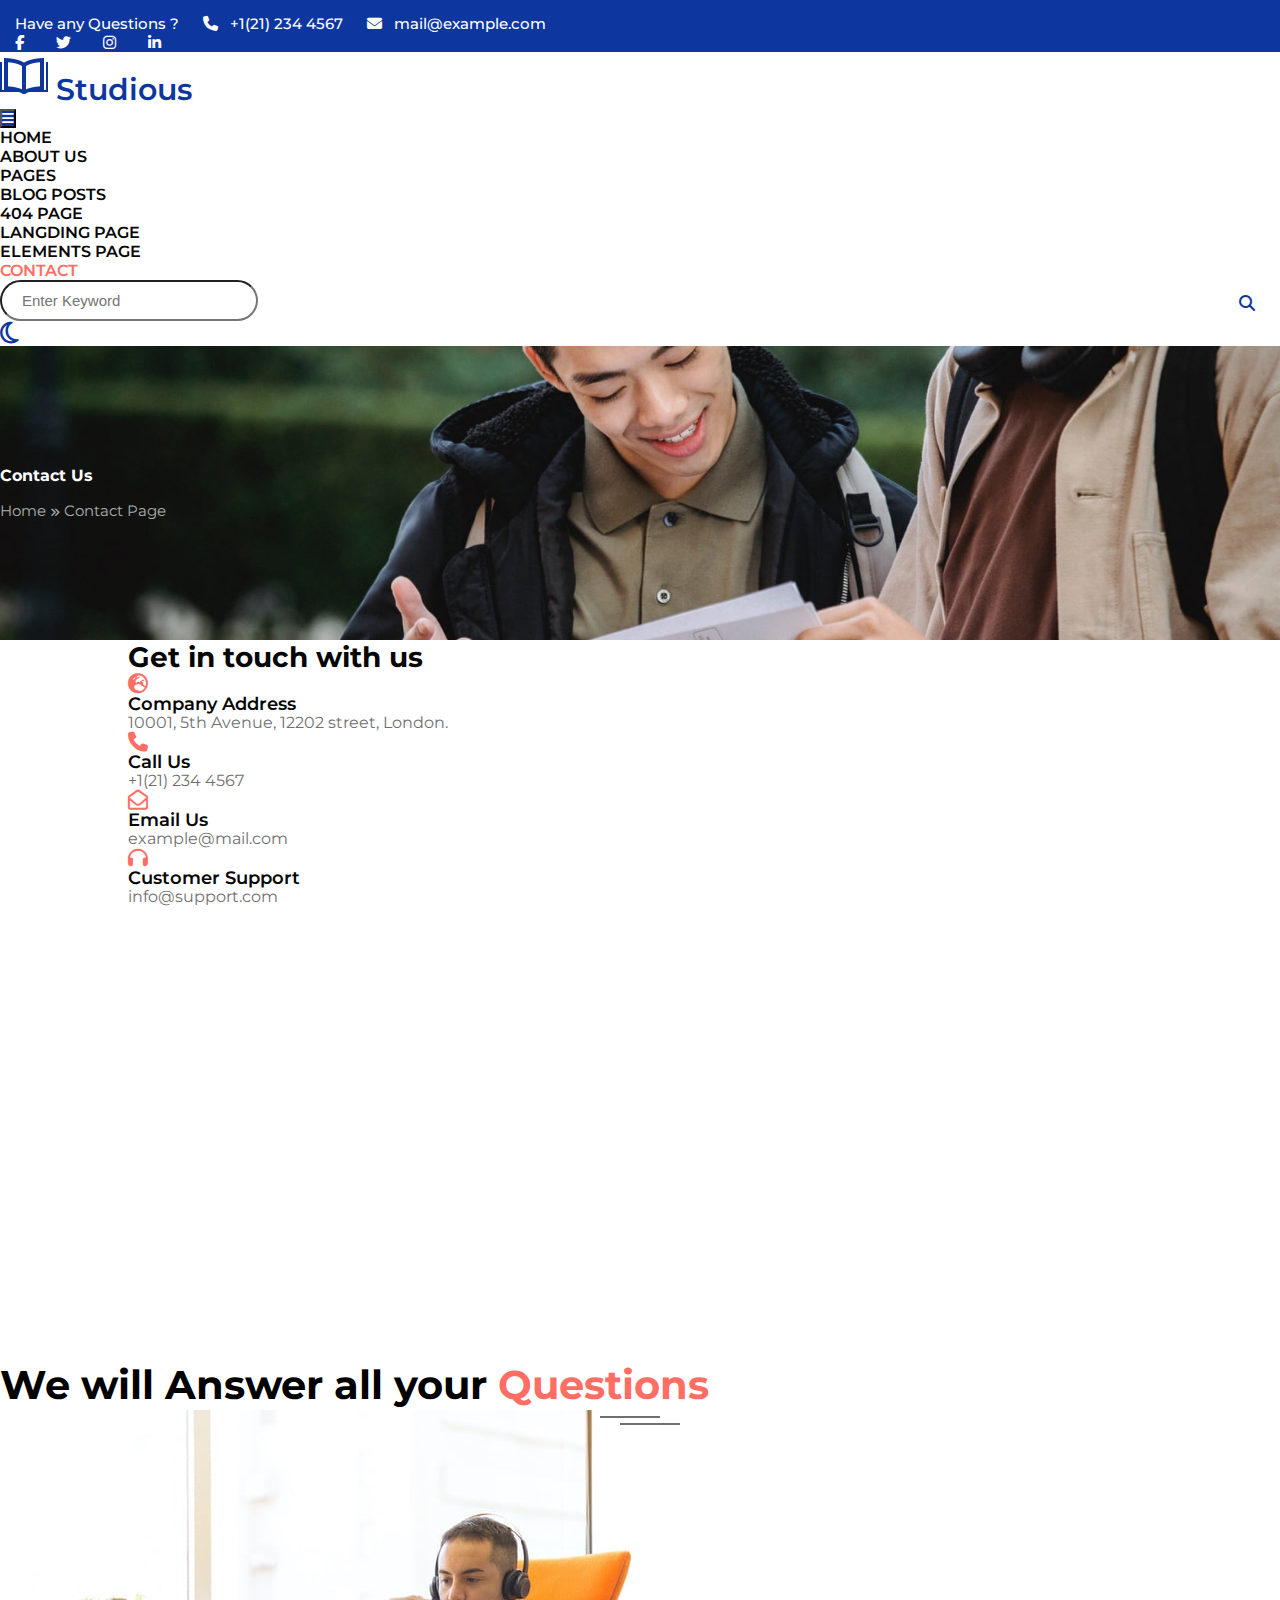
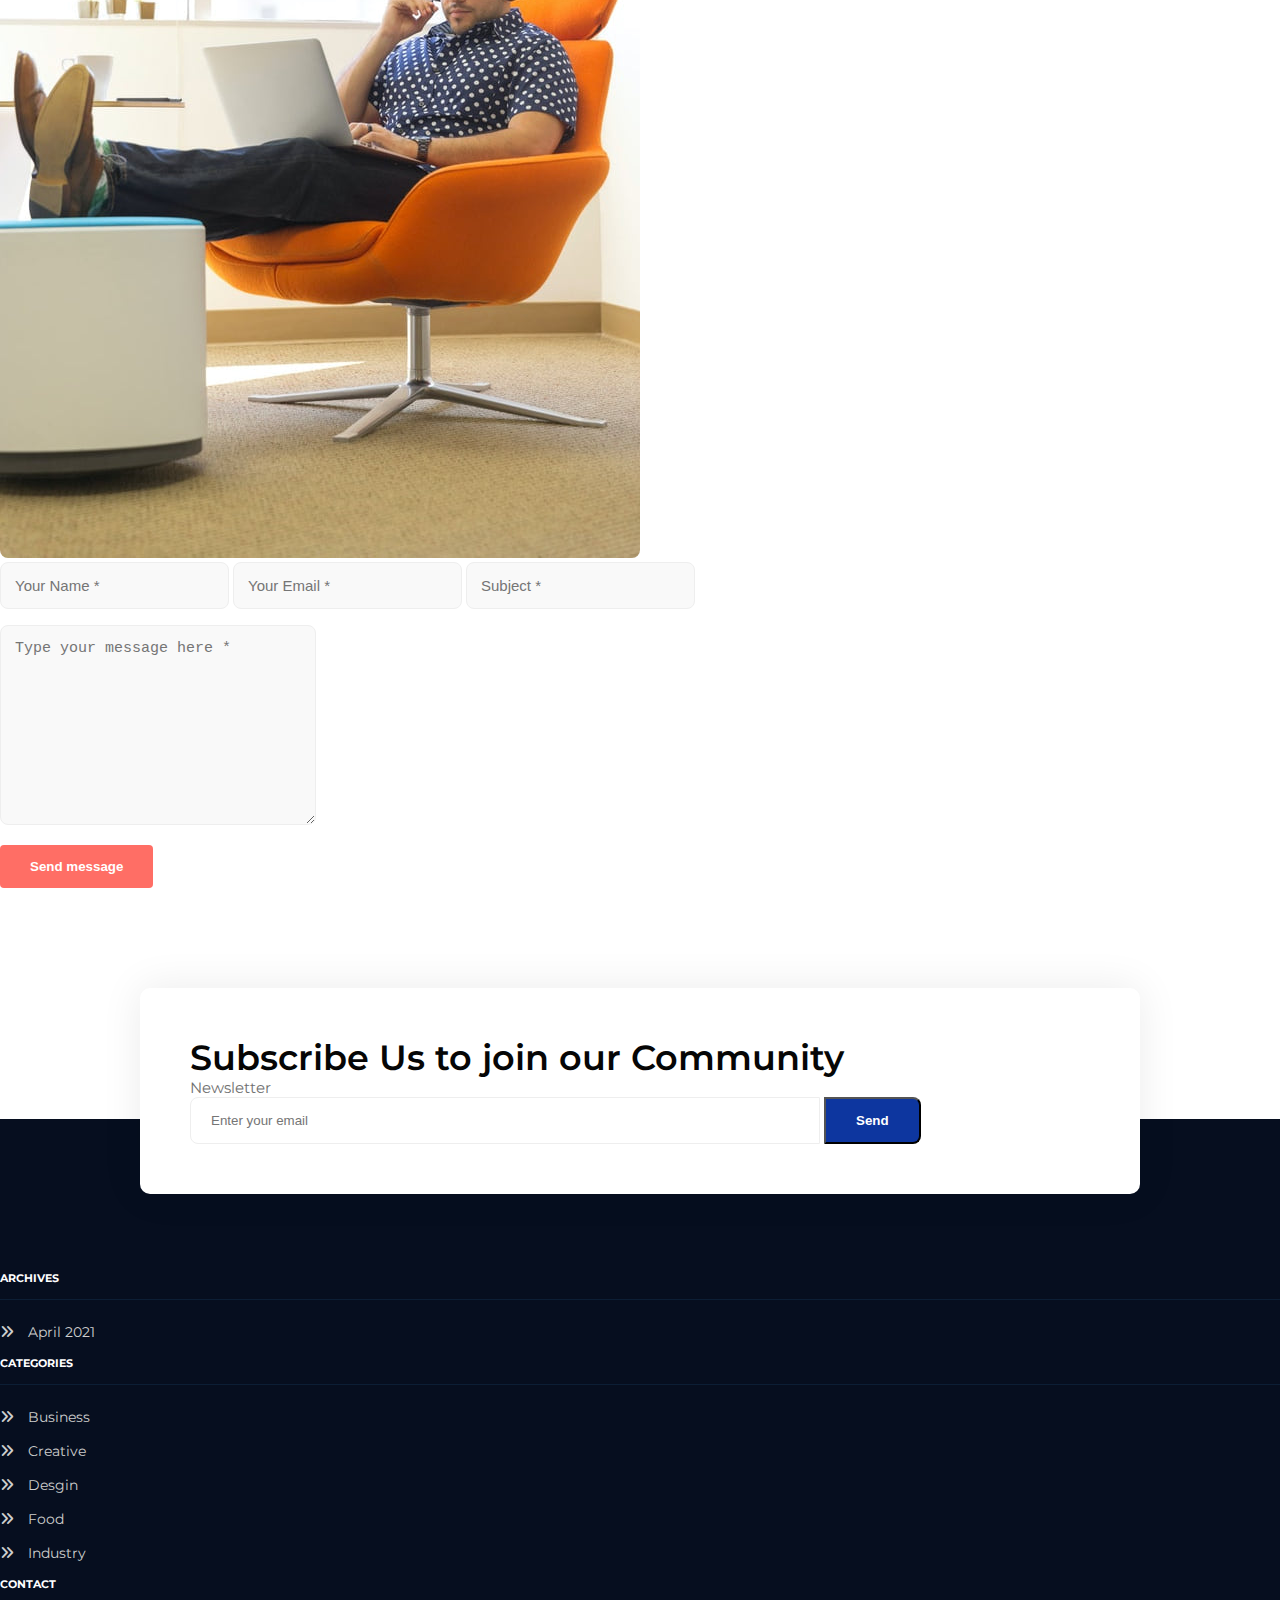
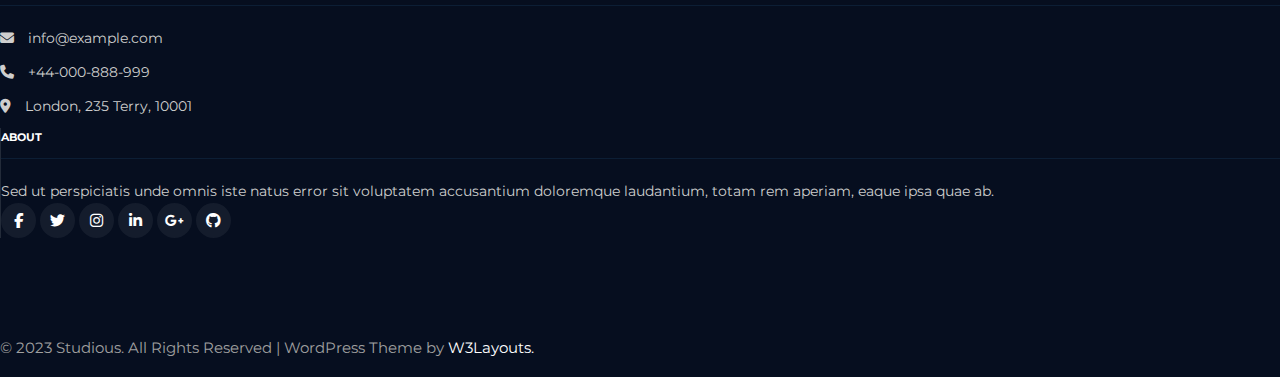
<file: Contact/contact.html>
<!doctype html>
<html lang="en">

<head>
    <title>Contact Us</title>
    <!-- Required meta tags -->
    <meta charset="utf-8">
    <meta name="viewport" content="width=device-width, initial-scale=1, shrink-to-fit=no">
    <link rel="shortcut icon" href="./../img/cropped-w3layouts-logo-512-32x32.png" type="image/x-icon">

    <!-- Bootstrap CSS v5.2.1 -->
    <link href="https://cdn.jsdelivr.net/npm/bootstrap@5.2.1/dist/css/bootstrap.min.css" rel="stylesheet"
        integrity="sha384-iYQeCzEYFbKjA/T2uDLTpkwGzCiq6soy8tYaI1GyVh/UjpbCx/TYkiZhlZB6+fzT" crossorigin="anonymous">
    <!-- FONT AWESOME -->
    <link rel="stylesheet" href="https://cdnjs.cloudflare.com/ajax/libs/font-awesome/6.4.0/css/all.min.css">
    <!-- FONT GOOGLE -->
    <link rel="preconnect" href="https://fonts.googleapis.com">
    <link rel="preconnect" href="https://fonts.gstatic.com" crossorigin>
    <link href="https://fonts.googleapis.com/css2?family=Montserrat:wght@300;400;500;600;700;800;900&display=swap"
        rel="stylesheet">
    <!-- FANCYBOX CSS -->
    <link rel="stylesheet" href="https://cdn.jsdelivr.net/npm/@fancyapps/ui@5.0/dist/fancybox/fancybox.css" />
    <!-- CONTACT US CSS -->
    <link rel="stylesheet" href="./css/contact.css">
</head>

<body>
    <!-- HEADER -->
    <header>
        <div class="container__fluid header__content">
            <div class="header__top d-flex justify-content-between align-items-center">
                <div class="header__top__contact">
                    <ul>
                        <li>
                            <a href="#">
                                <span>Have any Questions ?</span>
                            </a>
                        </li>
                        <li>
                            <a href="tel:0123456789">
                                <i class="fa-solid fa-phone"></i>
                                <span>+1(21) 234 4567</span>
                            </a>
                        </li>
                        <li>
                            <a href="mailto:mail@gmail.com">
                                <i class="fa-solid fa-envelope"></i>
                                <span>mail@example.com</span>
                            </a>
                        </li>
                    </ul>
                </div>
                <div class="header__top__social">
                    <ul>
                        <li>
                            <a href="https://www.facebook.com/w3layouts">
                                <i class="fa-brands fa-facebook-f"></i>
                            </a>
                        </li>
                        <li>
                            <a href="https://twitter.com/w3layouts">
                                <i class="fa-brands fa-twitter"></i>
                            </a>
                        </li>
                        <li>
                            <a href="https://www.instagram.com/w3layouts/">
                                <i class="fa-brands fa-instagram"></i>
                            </a>
                        </li>
                        <li>
                            <a href="https://www.linkedin.com/w3layouts?_l=en_US">
                                <i class="fa-brands fa-linkedin-in"></i>
                            </a>
                        </li>
                    </ul>
                </div>
            </div>
        </div>
        <div class="header__bottom mx-4">
            <nav class="navbar navbar-expand-lg  ">
                <div class="container-fluid align-items-center ">
                    <h1>
                        <a href="./../index.html">
                            <img class="img-fluid" src="./../img/logo.png" alt="logo">
                            Studious
                        </a>
                    </h1>
                    <button class="navbar-toggler" type="button" data-bs-toggle="collapse"
                        data-bs-target="#navbarScroll" aria-controls="navbarScroll" aria-expanded="false"
                        aria-label="Toggle navigation">
                        <i class="fa-solid fa-bars"></i>
                    </button>
                    <div class="collapse navbar-collapse  " id="navbarScroll">
                        <ul class="navbar-nav ms-auto my-2 my-lg-0 navbar-nav-scroll"
                            style="--bs-scroll-height: 150px;">
                            <li class="nav-item">
                                <a class="nav-link " aria-current="page" href="./../index.html">HOME</a>
                            </li>
                            <li class="nav-item ms-2">
                                <a class="nav-link " href="./index.html">ABOUT US</a>
                            </li>
                            <li class="nav-item dropdown ms-2">
                                <a class="nav-link dropdown-toggle" href="#" role="button" data-bs-toggle="dropdown"
                                    aria-expanded="false">
                                    PAGES
                                </a>
                                <ul class="dropdown-menu">
                                    <li><a class="dropdown-item" href="./../Blogs/index.html">BLOG POSTS</a></li>
                                    <li><a class="dropdown-item" href="./../404page/index.html">404 PAGE</a></li>
                                    <li><a class="dropdown-item" href="./../landingPage/landingPage.html">LANGDING
                                            PAGE</a></li>
                                    <li><a class="dropdown-item" href="#">ELEMENTS PAGE</a></li>
                                </ul>
                            </li>
                            <li class="nav-item ms-2">
                                <a class="nav-link active" href="./contact.html">CONTACT</a>
                            </li>
                        </ul>
                        <form class="d-flex ms-2" role="search">
                            <input class="form-control me-2" type="" placeholder="Enter Keyword" aria-label="Search"
                                required="Required">
                            <i class="fa-solid fa-magnifying-glass"></i>
                        </form>
                        <div class="darkmode ms-2">
                            <i class="fa-regular fa-moon"></i>
                        </div>
                    </div>
                </div>
            </nav>
        </div>
    </header>
    <main>
        <!-- CAROUSEL -->
        <section class="carousel">
            <div class="container">
                <div class="carousel__text ">
                    <h4>Contact Us</h4>
                    <a href="./../index.html">Home</a>
                    <i class="fa fa-angle-double-right mx-1"></i>
                    <span>Contact Page</span>
                </div>
            </div>
        </section>
        <!-- MAP -->
        <section class="map py-5">
            <div class="container">
                <div class="row">
                    <div class="col-12 col-lg-5 map__left">
                        <h3 class="mb-4">Get in touch with us</h3>
                        <div class="map__item d-flex">
                            <div class="map__item__left text-center me-3">
                                <i class="fa-solid fa-earth-europe"></i>
                            </div>
                            <div class="map__item__right">
                                <h6>Company Address</h6>
                                <p class="mb-0">10001, 5th Avenue, 12202 street, London.</p>
                            </div>
                        </div>
                        <div class="map__item d-flex mt-4">
                            <div class="map__item__left text-center me-3">
                                <i class="fa-solid fa-phone"></i>
                            </div>
                            <div class="map__item__right">
                                <h6>Call Us</h6>
                                <a href="tel:0123456789">+1(21) 234 4567</a>
                            </div>
                        </div>
                        <div class="map__item d-flex mt-4">
                            <div class="map__item__left text-center me-3">
                                <i class="fa-regular fa-envelope-open"></i>
                            </div>
                            <div class="map__item__right">
                                <h6>Email Us</h6>
                                <a href="mailto:mail@gmail.com">example@mail.com</a>
                            </div>
                        </div>
                        <div class="map__item d-flex mt-4">
                            <div class="map__item__left text-center me-3">
                                <i class="fa-solid fa-headphones"></i>
                            </div>
                            <div class="map__item__right">
                                <h6>Customer Support</h6>
                                <a href="mailto:mail@gmail.com">info@support.com</a>
                            </div>
                        </div>
                    </div>
                    <div class="col-12 col-lg-7 map__right">
                        <iframe
                            src="https://www.google.com/maps/embed?pb=!1m18!1m12!1m3!1d3916.8279159905364!2d106.66792907502104!3d10.97635828918483!2m3!1f0!2f0!3f0!3m2!1i1024!2i768!4f13.1!3m3!1m2!1s0x3174d128ca702a43%3A0xdca4cb6a93371fa1!2sBECAMEX%20TOWER!5e0!3m2!1svi!2s!4v1683797189211!5m2!1svi!2s"
                            width="100%" height="450" style="border:0;" allowfullscreen="" loading="lazy"
                            referrerpolicy="no-referrer-when-downgrade"></iframe>
                    </div>
                </div>
            </div>
        </section>
        <!-- QUESTIONS -->
        <section class="questions py-5 ">
            <div class="question__top text-center py-4">
                <h3 class="title__main">
                    We will Answer all your
                    <span>Questions</span>
                </h3>
            </div>
            <div class="question__bottom container mt-5">
                <div class="row align-items-center justify-content-center">
                    <div class="col-12 col-sm-12 col-md-12 col-lg-5 col-xl-5 col-xxl-5 question__left">
                        <img class="img-fluid" src="./../img/contact.jpeg" alt="contact">
                    </div>
                    <div class="col-12 col-sm-12 col-md-12 col-lg-7 col-xl-7 col-xxl-7 question__right ">
                        <form action="" class="d-flex flex-column pe-3">
                            <input type="text" name="" id="" placeholder="Your Name *">
                            <input type="email" name="" id="" placeholder="Your Email *">
                            <input type="text" name="" id="" placeholder="Subject *">
                            <textarea name="" id="" cols="30" rows="10" placeholder="Type your message here *"
                                required="required"></textarea>
                        </form>
                        <button>Send message</button>
                    </div>
                </div>
            </div>
        </section>
    </main>
    <footer class="">
        <div class="footer__top py-5 ">
            <div class="container">
                <div class="row align-items-center">
                    <div class="footer__text col-12 col-md-4 col-lg-5 col-xl-5 col-xxl-6">
                        <h4>Subscribe Us to join our Community</h4>
                        <p>Newsletter</p>
                    </div>
                    <div class="footer__form col-12 col-md-8 col-lg-7 col-xl-7 col-xxl-6 ">
                        <form action="">
                            <input type="email" placeholder="Enter your email">
                            <button type="submit">Send</button>
                        </form>
                    </div>
                </div>
            </div>
        </div>
        <div class="footer__bottom ">
            <div class="container">
                <div class="row">
                    <div class="col-12 col-md-3 col-lg-2 footer__item">
                        <h6>ARCHIVES</h6>
                        <ul>
                            <li>
                                <a href="#">
                                    <i class="fa-solid fa-angles-right"></i>
                                    April 2021
                                </a>
                            </li>
                        </ul>
                    </div>
                    <div class="col-12 col-md-3 col-lg-2 footer__item">
                        <h6>CATEGORIES</h6>
                        <ul>
                            <li>
                                <a href="#">
                                    <i class="fa-solid fa-angles-right"></i>
                                    Business
                                </a>
                            </li>
                            <li>
                                <a href="#">
                                    <i class="fa-solid fa-angles-right"></i>
                                    Creative
                                </a>
                            </li>
                            <li>
                                <a href="#">
                                    <i class="fa-solid fa-angles-right"></i>
                                    Desgin
                                </a>
                            </li>
                            <li>
                                <a href="#">
                                    <i class="fa-solid fa-angles-right"></i>
                                    Food
                                </a>
                            </li>
                            <li>
                                <a href="#">
                                    <i class="fa-solid fa-angles-right"></i>
                                    Industry
                                </a>
                            </li>
                        </ul>
                    </div>
                    <div class="col-12 col-md-3 col-lg-2 footer__item">
                        <h6>CONTACT</h6>
                        <ul>
                            <li>
                                <a href="mailto:example@gmail.com">
                                    <i class="fa-solid fa-envelope"></i>
                                    <span>info@example.com</span>
                                </a>
                            </li>
                            <li>
                                <a href="tel:0123456789">
                                    <i class="fa-solid fa-phone"></i>
                                    <span>+44-000-888-999</span>
                                </a>
                            </li>
                            <li>
                                <a href="#url">
                                    <i class="fa-solid fa-location-dot"></i>
                                    <span>London, 235 Terry, 10001</span>
                                </a>
                            </li>
                        </ul>
                    </div>
                    <div class="col-12 col-md-3 col-lg-6 footer__item">
                        <h6>ABOUT</h6>
                        <p>Sed ut perspiciatis unde omnis iste natus error sit voluptatem accusantium doloremque
                            laudantium,
                            totam rem aperiam, eaque ipsa quae ab.</p>
                        <div class="footer__social">
                            <a href="https://www.facebook.com/w3layouts" target="_blank" class="">
                                <i class="fa-brands fa-facebook-f"></i>
                            </a>
                            <a href="https://twitter.com/w3layouts" target="_blank" class="">
                                <i class="fa-brands fa-twitter"></i>
                            </a>
                            <a href="https://www.instagram.com/w3layouts/" target="_blank" class="">
                                <i class="fa-brands fa-instagram"></i>
                            </a>
                            <a href="https://www.linkedin.com/w3layouts?_l=en_US" target="_blank">
                                <i class="fa-brands fa-linkedin-in"></i>
                            </a>
                            <a href="https://w3layouts.com/" class="">
                                <i class="fa-brands fa-google-plus-g"></i>
                            </a>
                            <a href="https://w3layouts.com/" class="">
                                <i class="fa-brands fa-github"></i>
                            </a>
                        </div>
                    </div>
                </div>
            </div>
        </div>
        <div class="footer__copyrights text-center">
            © 2023 Studious. All Rights Reserved | WordPress Theme by
            <span>W3Layouts.</span>
        </div>
    </footer>
    <!-- BACK TOP TOP -->
    <a href="#" class="backtotop cd-top text-replace js-cd-top">
        <i class="fa-solid fa-angle-up"></i>
    </a>
    <!-- BACK TO TOP JS -->
    <script src="./../JS/main.backtotop.js"></script>
    <script src="./../JS/util.js"></script>
</body>
</file>
<file: 404page/css/style.css>
/* Global  */
* {
  padding: 0;
  margin: 0;
  box-sizing: border-box;
}

body {
  font-family: "Montserrat", sans-serif;
  font-size: 16px;
}

a {
  text-decoration: none;
  color: white;
  font-weight: 600;
  display: block;
  margin-right: 6px;
}

li {
  list-style: none;
}

h6 {
  font-size: 16px;
  font-weight: 600;
  color: white;
  border-bottom: 1px solid rgba(23, 54, 88, 0.4);
  padding-right: 100px;

  /* border-bottom là cú pháp để khởi tạo 1 đường viền gạch chân bên dưới thẻ text thay vì dùng HR */
}

p {
  color: white;
  font-size: 14px;
}

/* .container{
  max-width: 1140px;
  margin: 0 auto;
} */

/* header  */

.banner {
  background-image: url(../img/error.jpg);
  background-size: cover;
  background-position: bottom;
  background-repeat: no-repeat;
  height: 100vh;
  background-color: rgba(0, 0, 0, 0.47);
  /* line-height: 50px; */
}

.error_view {
  padding: 90px 70px;
}

.banner__error1 h2 {
  font-size: 160px;
  color: white;
  font-weight: 600;
}

.banner__error2 h1 {
  color: white;
  font-size: 24px;
  font-weight: 300;
  margin-bottom: 20px;
}

.banner__gohome i {
  font-size: 18px;
  padding-right: 5px;
}

.banner__gohome {
  padding: 50px 0;
}

.banner__gohome a:hover {
  color: #ff6e65;
}

.banner__gohome a {
  transition: all 0.5s;
  padding: 0 0;
}

#search__input {
  background: #ffffff;
}

#search__input #search__text {
  border: none;
  outline: none;
  padding: 30px 45px;
}

.search__all button{
  position:absolute;
  
}

.search__box{
  position:relative;
}

.search__all input{
  padding:10px 200px 10px 10px;
  border:none;
  border-radius: 30px 0 0 30px;
  
}

.search__all button{
  padding:10px 10px;
  border:none;
  border-radius: 0 30px 30px 0;
  background-color: white;
}

.search__all button i{
  color:#ff6e65;
}

/* .banner__input form input{
    padding:10px 250px 10px 20px;
    border:none;
    border-radius: 50px;
    border: 2px solid rgb(255, 255, 255);
    overflow:hidden
} */

/* .banner__input input{
    position:relative;
}

.banner__input .search-box__btn{
  position:absolute;

} */

/* FOOTER */

footer {
  background-color: #060e1f;
  /* margin-top:100px; */
}

/* FOOTER MID  */

.footer__mid {
  background-color: #060e1f;
  padding: 300px 0 60px 0;
}

.footer__item ul {
  padding: 0;
}

.footer__item a {
  padding-right: 90px;
}

.footer__item i {
  display: inline-block;
}

.footer__item ul li {
  margin-bottom: 10px;
}

.icon__footer li {
  width: 35px;
  height: 35px;
  border-radius: 50px;
  text-align: center;
  background: rgba(255, 255, 255, 0.06);
  text-align: center;
  display: inline-block;
  font-size: 16px;
  margin: 0 auto;
  transition: all 0.5s;
}

.icon__footer li:hover {
  color: white;
  background: #0d369f62;
}

.icon__footer li {
  line-height: 35px;
  padding-left: 8px;
  color: white;
  background: #040a17c0;
  font-size: 20px;
}

/* footer__suv */

.footer__sub {
  background-color: #040a17;
  padding: 15px;
  text-align: center;
}

.footer__sub a {
  display: inline;
  color: white;
}

.footer__sub a:hover {
  border-bottom: 1px solid white;
}

.footer__sub p {
  color: gray;
  font-size: 16px;
  margin: 0 auto;
}

.services__view {
  padding: 30px 30px;
  background-color: white;
  box-shadow: rgba(0, 0, 0, 0.35) 0px 5px 15px;
  border-radius: 10px;
  position:absolute;
  top: 0px;
  right: 306px;
}


.me__bau {
  position: relative;
}


.white__zone {
  padding: 50px 50px;
}

.services__view p {
  color: gray;
  font-size: 16px;
}

.ser__right {
  margin: 20px 20px;
}

.ser__right input {
  padding: 15px 100px 15px 20px;
  border-radius: 8px 0 0 8px;
  border: none;
  border: 1px solid rgba(128, 128, 128, 0.427);
}

.ser__right button {
  border-radius: 6px;
  padding: 15px 20px;
  border-radius: 0 8px 8px 0;
  background-color: #254aa8;
  border: none;
  color: white;
  transition: all 0.5s;
  font-weight: 600;
}


/* BACK TO TOP */
.backtotop {
  position: fixed;
  right: 50px;
  bottom: 50px;
  visibility: hidden;
  opacity: 0;
}

.backtotop i {
  color: rgb(255, 255, 255);
  border: 1px solid #254aa8;
  width: 40px;
  height: 40px;
  font-size: 12px;
  text-align: center;
  line-height: 40px;
  background-color: #254aa8;
}

.cd-top--is-visible {
  visibility: visible;
  opacity: 1;
}
</file>
<file: Blogs/css/style.css>
*{
    padding:0;
    margin:0;
    box-sizing: border-box;
}

body, html{
    font-family: 'Montserrat', sans-serif;
    font-size: 16px;
}

a{
    text-decoration: none;
    color:white;
    cursor:pointer;
}

li{
    list-style: none;
}

h6{
    color:white;
    padding-bottom:10px;
    margin-bottom:20px;
    font-weight: 700;
    border-bottom: 1px solid rgba(128, 128, 128, 0.363);
}



/* header  */
.header__top{
    background-color: #0D369F;
    padding:14px 25px;
    
}

.header__left i{
    color:white;
}

.header__left a{
    font-size: 15px;
    font-weight: 500;
    margin-right:25px;
    transition:all 0.5s;
    font-size: 15px;
    font-weight: 500;
}

.header__left a:hover{
    color:#FF6E65;
}

.header__right a{
    margin-left:25px;
}

.header__right a:hover{
    color:#FF6E65;
}

/* NAVBER HEADER */
.navbar{
  padding:16px 19px;
}

.navbar .navbar-brand img{
    margin-right:5px;
}

.navbar-nav a{
    color:black;
}

.navberblog .navbar-brand{
    font-size: 26px;
    font-weight: 600;
    color:#0D369F;
    transition:all 0.5s;
}

.navberblog .navbar-brand:hover{
    color:#FF6E65;
}

.navberblog .nav-item{
    margin:0 12px;
    font-weight: 600;
    font-size: 16px;
    
}

.navberblog .nav-item a{
    transition:all 0.5s;
}

.navberblog .nav-item a:hover{
    color:#FF6E65;
}


/* BANNER */
.banner{
  background-image: url(../img/bg4.jpg);
  height:60vh;
  background-position: center;
  background-size: cover;
  background-repeat: no-repeat;
  position:relative;
}

.banner__posts{
    position:absolute;
    top:50%;
    left:40px;
}

.banner h4{
    color:white;
    font-size: 24px;
    font-weight: 700;
}

.banner a{
    color:#ffffffb5;
    transition:all 0.5s;
}

.banner__posts a:hover{
    color:white;
}

/* MAIN NEWS POSTS */
.news__posts{
    margin:100px 0;
}

.news__content{
    padding:45px 0;
}

.news__posts .card img{
  border-radius:8px 8px 0px 0px;
  
}

.news__content .by{
    color:#FF6E65;
    font-weight: 600;
}

.news__content .april{
    color:#707070;
}

.news__content .fa-regular{
    color:#FF6E65;
    margin-right:5px;
}

.news__content .world{
    margin-left:40px;
    color:black;
    font-size: 25px;
    font-weight:700;
    letter-spacing: 1px;
    transition:all 0.5s;
}

.news__content .world:hover{
    color:#FF6E65;
}

.news__posts .row{
    margin-bottom:30px;
}

/* testing phần nội dung bên trái của news */

.search__item{
    margin-bottom:40px;
}

.search__item .search__form{
    border:1px solid rgba(10, 10, 10, 0.221);
    padding:25px;
    width:100%;
    border-radius: 8px;
    
}

.search__item .search__suv{
    padding:8px 15px 8px 8px;
    border-radius: 8px 0 0 8px;
    border:1px solid rgba(0, 0, 0, 0.267);
}

.search__item .search__btn{
  padding:8px;
  border-radius: 0 8px 8px 0;
  border:1px solid rgba(0, 0, 0, 0.189);
  color:white;
  background-color: #0D369F;
  transition:all 0.5s;
}

.search__item .search__btn:hover{
    background-color: #FF6E65;
}
/* xong phần search vs button ở đậy!! */

/* Chỉnh sửa nội dung bên phải */
.recent__item{
    border:1px solid rgba(0, 0, 0, 0.189);
    padding:24px;
    border-radius: 8px;
}

.recent__item h2{
    font-size: 20px;
    font-weight: 600;
    margin-bottom:19px;
    padding-left:30px;
}

.recent__item ul li{
    margin-bottom: 15px;
}

.recent__item .recent__sub a{
    color:gray;
    transition:all 0.5s;
    
}

.recent__item .recent__sub a:hover{
    color:#FF6E65;
    text-decoration:underline;
}

/* item3 của nội dung bên trái */
.comment__sub{
    border:1px solid rgba(0, 0, 0, 0.189);
    padding:24px;
    border-radius: 8px;
}

.comment__sub h2{
    font-size: 20px;
    font-weight: 600;
    margin-bottom:19px;
    padding-left:30px;
}

.comment__sub .comment__suv span{
    color:gray;
}

.comment__sub .comment__suv a{
    color:#FF6E65;
    transition:all 0.5s;
}

.comment__sub .comment__suv a:hover{
    text-decoration: underline;
}

.comment__sub ul li{
    margin-bottom: 15px;
}

.news__suv .newssmall__title li a{
    color:black;
    font-size: 20px;
    font-weight: 600;
}

.news__suv .newssmall__title li{
    margin-right:50px;
}

/* .newssmall__title a{
    transition:all 0.5s;
    font-size: 16px;
    color:white;
    width:35px;
    height:35px;
    border-radius: 50%;
    background:#FF6E65;
    text-align: center;
} */

/* .newssmall__title a:hover{
    color:white;
    border-radius: 50px;
    background-color: #FF6E65;
    width:30px;
    height:30px;
} */

/* FOOTER  */

/* FOOTER MID  */

.footer__mid{
    background-color: #060E1F;
    padding:300px 0 60px 0;
}

.footer__item ul{
  padding:0 ;
}

.footer__item a{
    padding-right:90px;
}

.footer__item i{
    display:inline-block;
}

.footer__item ul li{
    margin-bottom: 10px;
}




.icon__footer li{
    width:35px;
    height:35px;
    border-radius: 50px;
    text-align: center;
    background:rgba(255, 255, 255, 0.06);
    text-align: center;
    display:inline-block;
    font-size: 16px;
    margin:0 auto;
    transition:all 0.5s;
}

.icon__footer li:hover{
    color:rgba(255, 255, 255, 0.189);
    background:#0d369f00;
}

.icon__footer i{
   line-height: 35px;
   padding-left:8px;
   color:white;
   font-size: 20px;
}

/* footer__suv */

.footer__sub{
    background-color: #040A17;
    padding:15px;
    text-align: center;
}


.footer__sub a{
    display:inline;
    color:white;
}

.footer__sub a:hover{
  border-bottom: 1px solid white;
}


.footer__sub p{
    color:gray;
    font-size: 16px;
    margin:0 auto;
}

/* footer TOP */

.footer__clone h4{
    font-size: 30px;
    line-height: 40px;
    color: var(--heading-color);
    font-weight: 600;
    text-align: left;
}

.form__btn input{
    padding: 15px 128px 15px 10px;
    border-radius: 8px 0px 0px 8px;
    border:1px solid rgba(128, 128, 128, 0.306);
}

.footer__clone p{
    font-size: 15px;
    color: gray;
    letter-spacing: 1px;
    text-align: left;
}





.form__btn .footer__btn{
  padding:15px 20px;
  border-radius: 0 8px 8px 0;
  color:white;
  background:#0D369F;
  transition:all 0.5s;
}

.form__btn .footer__btn:hover{
    background:#0d369fd0
}

.footer__clone{
    background-color: white;
    box-shadow: rgba(0, 0, 0, 0.35) 0px 5px 15px;
    border-radius: 10px;
    padding: 21px 206px;
    align-items: center;
}

.footer__top{
    position:absolute;
    top:-100px;
    left:180px;
    
}

.footer__home{
    position:relative;
}

.form__btn{
    text-align: right;
}

footer{
    margin-top: 400px;
}
</file>
<file: Contact/css/contact.css>
*{
    margin: 0;
    padding: 0;
    box-sizing: border-box;
}
body{
    font-family: 'Montserrat', sans-serif;
    scroll-behavior: smooth;
}
h3.title__main{
    font-size:40px;
    line-height: 50px;
    position: relative;
    font-weight: bold
}
h3.title__main::before, h3.title__main::after{
    content: "";
    position: absolute;
    background-color: #707070;
    width: 60px;
    height: 2px;
    right: 0;
    margin: 0 auto;
}
h3.title__main::before{
    left: -20px;
    bottom: -8px;
}
h3.title__main::after{
    left: 20px;
    bottom: -15px;
}
h3.title__main span{
    color: #ff6e65;
}
a{
    text-decoration: none;
}
.button__carousel{
    padding: 14px 25px;
    color: #060606;
    border-radius: 4px;
    background-color: #fff;
    border: none;
    font-weight: 600;
    transition: all 0.5s;
    width: 20%;
}
.button__carousel i{
    margin-left: 5px;
}
.button__carousel:hover{
    background-color: #ff6e65;
    color: #fff;
}
.btn-style{
    padding: 14px 30px;
    font-weight: 600;
    font-size: 16px;
    color: #060606;
    border-radius: 4px;
    background: #fff;
    border: none;
    transition: all 0.5s;
}
a.btn-style:hover{
    background:#ff6e65 !important;
    color: #fff !important;
}
.container__welcome{
    max-width: 1200px;
    margin: 0 auto;
}
/* HEADER */
.header__top{
    background-color: #0d369f;
    padding: 14px 15px 0;
}
.header__top ul{
    list-style: none;
}
.header__top li{
    display: inline;
    margin-right: 20px;
}
.header__top a{
    color: #fff;
    text-decoration: none;
    font-size: 15px;
    font-weight: 500;
}
.header__top i{
    font-size: 15px;
    margin-right: 8px;
    transition: all 0.5s;
}
.header__top .header__top__contact li span{
    transition: all 0.5s;
}
.header__top .header__top__contact li:hover span{
    color:#ff6e65;
}
.header__top .header__top__social li:hover i{
    color: #ff6e65;
}
.header__bottom .form-control{
    border-radius: 30px;
    padding: 10px 35px 10px 20px;
    font-size: 15px;
    color: #060606;
    background: transparent;
}
.header__bottom .form-control:focus{
    border: 2px solid #eee;
    box-shadow: none;
}
.header__bottom form{
    position: relative;
}
.header__bottom form i{
    position: absolute;
    right: 25px;
    top:15px;
    transition: all 0.5s;
    cursor: pointer;
    color: #0d369f;
}
.header__bottom form i:hover{
    color: #ff6e65;
}
.header__bottom h1 a{
    transition: all 0.5s;
    font-size: 30px;
    color: #0d369f;
    margin-bottom: 0;
    font-weight: 600;
}
.header__bottom h1:hover a{
    color: #ff6e65;
}
.header__bottom .navbar-nav .nav-item .nav-link.active{
    color: #ff6e65;
    font-weight: 600;

}
.header__bottom .navbar-nav .nav-item .nav-link{
    color: #060606;
    font-weight: 600;
    transition: all 0.5s;
}
.header__bottom .navbar-nav .nav-item .nav-link:hover {
    color: #ff6e65;
}
.header__bottom .dropdown-menu .dropdown-item{
    color: #060606;
    font-weight: 600;
    background: none;
    transition: all 0.5s;
}
.header__bottom .dropdown-menu a.dropdown-item:hover{
    color:#ff6e65;
}
.darkmode i{
    color: #0d369f;
    font-size: 25px;
    transition: all 0.5s;
}
.darkmode:hover i{
    color: #ff6e65;
}
.navbar-toggler{
    background-color: #0d369f;
    color: #fff;
}
/* CAROUSEL */
.carousel{
    background-image: url(./../../img/bg4.jpeg);
    background-size: cover;
    background-repeat: no-repeat;
    background-position: center;
}
.carousel .carousel__text{
    padding: 120px 0;
    color: #fff;
}
.carousel .carousel__text h4{
    margin-bottom: 16px;
    font-weight: bold;
}
.carousel .carousel__text a, .carousel .carousel__text span{
    font-size: 15px;
    color: #d4d4d4;
    opacity: 0.8;
}
.carousel .carousel__text i{
    color: #d4d4d4;
    opacity: 0.8;
    font-size: 10px;
}
/* MAP */
.map .map__left{
    padding-left: 10%;
}
.map .map__left h3{
    font-weight: bold;
    font-size: 28px;
    color: #060606;
}
.map .map__left .map__item .map__item__left i{
    color: #ff6e65;
    font-size: 20px;
}
.map .map__left .map__item .map__item__right h6{
    font-weight: 600;
    font-size: 18px;
    line-height: 18px;
    color: #060606;
}
.map .map__left .map__item .map__item__right p{
    color: #707070;
}
.map .map__left .map__item .map__item__right a{
    color: #707070;
    transition: all 0.5s;
}
.map .map__left .map__item .map__item__right a:hover{
    color: #ff6e65;
}

/* QUESTIONS */
.questions .container{
    max-width: 1000px;
}
.questions .question__left img{
    border-radius: 8px;
}
.questions .question__right form input, .questions .question__right textarea{
    font-size: 15px;
    padding: 14px;
    background: #f9f9f9;
    border: 1px solid #eee;
    margin-bottom: 16px;
    border-radius: 8px;
    outline: none;
}
.questions .question__right form input:focus, .questions .question__right textarea:focus{
    border:1px solid #ff6e65;
}
.questions .question__right button{
    padding: 14px 30px;
    font-weight: 600;
    border-radius: 4px;
    color: #fff;
    background: #ff6e65;
    border: none;
    transition: all 0.5s;
}
.questions .question__right button:hover{
    background:#0d369f;
}

/* FOOTER */
footer{
    margin-top: 100px;
}
footer .footer__top{
    max-width: 1000px;
    margin:0 auto;
    background-color: #fff;
    box-shadow: 0px -1px 41px 0px rgb(21 22 23 / 8%);
    border-radius: 10px;
    padding: 50px;
    position: relative;
    margin-bottom: -75px;
}
footer .footer__top .footer__text h4{
    font-size: 35px;
    line-height: 40px;
    font-weight: 600;
    color: #060606;
}
footer .footer__top .footer__form input{

}
footer .footer__top .footer__text p{
    color: #707070;
    font-size: 15px;
}
footer .footer__top .footer__form input{
    background-color: transparent;
    padding: 15px 20px;
    border: 1px solid #eee;
    color: #060606;
    border-radius: 8px 0 0 8px;
    width:70%;
}
footer .footer__top .footer__form input:focus{
    color: #495057;
    background:#fff;
    border-color: #91e6c4;
    outline: none;
    box-shadow: 0 0 0 0.2rem rgba(46, 202, 139, 0.25);
}
footer .footer__top .footer__form button{
    background-color: #0d369f;
    padding: 14px 30px;
    font-weight: bold;
    border-radius: 0 8px 8px 0;
    color: #fff;
    transition: all 0.5s;
}
footer .footer__top .footer__form button:hover{
    opacity: 0.9;
}
footer .footer__bottom{
    padding: 150px 0 100px;
    background-color: #060e1f;
}
footer .footer__bottom .footer__item h6{
    color: #fff;
    line-height: 20px;
    margin-bottom: 20px;
    border-bottom: 1px solid rgba(23, 54, 88, 0.4);
    padding-bottom: 10px;
    font-weight: bold;
}
footer .footer__bottom .footer__item ul{
    list-style: none;
    padding: 0;
}
footer .footer__bottom .footer__item ul li{
    margin-bottom: 10px;
}
footer .footer__bottom .footer__item ul li a, footer .footer__bottom .footer__item p{
    color: #cecece;
    font-size: 14px;
    line-height: 24px;
}
footer .footer__bottom .footer__item ul li a i{
    margin-right: 10px;
}
footer .footer__bottom .footer__item ul li a{
    transition: all 0.5s;
}
footer .footer__bottom .footer__item ul li a:hover{
    color: #fff;
}
footer .footer__bottom .footer__item:last-child{
    border-left: 1px solid rgb(64 73 82 / 51%);
}
footer .footer__bottom .footer__item:last-child .footer__social i{
    color: #fff;
    width: 35px;
    height: 35px;
    line-height: 35px;
    text-align: center;
    border-radius: 50%;
    background-color: rgba(255, 255, 255, 0.06);
    font-size: 15px;
    transition: all 0.5s;
}
footer .footer__bottom .footer__item:last-child .footer__social a:hover i{
    opacity: 0.8;
}
footer .footer__copyrights{
    background-color: #060e1f;
    color: #a0a0a0;
    font-size: 15px;
    padding-bottom: 20px;
}
footer .footer__copyrights span{
    color: #ffff;
    position: relative;
}
footer .footer__copyrights span::before{
    content: "";
    background-color: #fff;
    position: absolute;
    width: 0;
    height: 2px;
    bottom: -5px;
    transition: all 0.5s;
}
footer .footer__copyrights span:hover::before{
    width: 100%;
}

/* BACK TO TOP */
.backtotop{
    position: fixed;
    right: 15px;
    bottom: 50px;
    visibility: hidden;
    opacity: 0;
}
.backtotop i{
    font-size: 2rem;
    color:#fff;
    width: 40px;
    height: 40px;
    text-align: center;
    line-height: 40px;
    background-color: #0d369f;
}
.cd-top--is-visible { 
    visibility: visible;
    opacity: 1;
}

@media screen and (max-width:991.98px){
    /* HEADER */
    .header__content{
        display: none;
        position: relative;
    }
    .header__bottom form{
        margin-top: 20px;
    }
    .darkmode i{
        position: absolute;
        top: 25px;
        right:100px;
    }
    .navbar-nav .dropdown-menu{
        border: none;
    }
    li.nav-item{
        margin-left: 0 !important;
    }
    .question__right{
        margin-top: 15px;
    }
}
</file>
